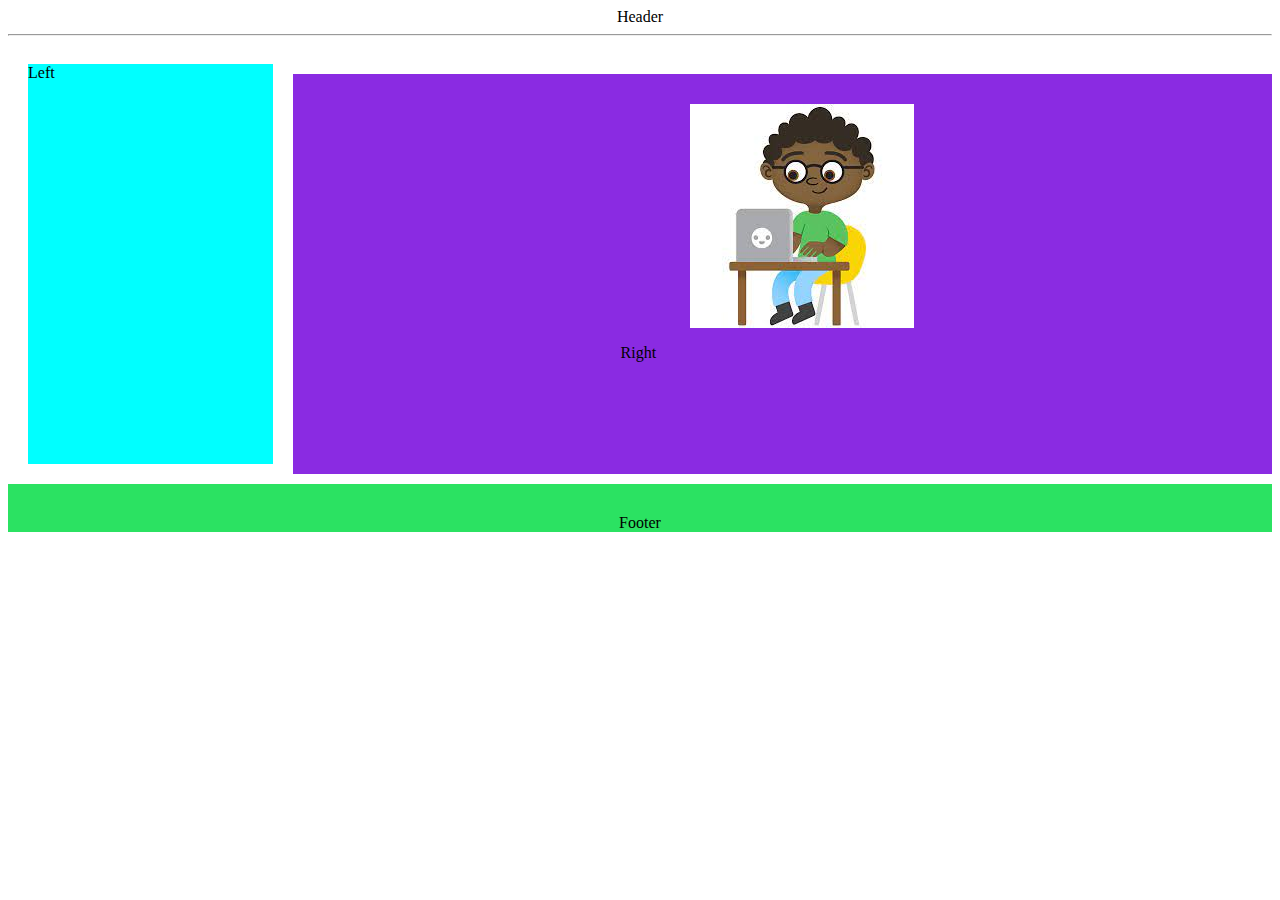
<file: index.html>
<!DOCTYPE html>
<html lang="en">
<head>
    <meta charset="UTF-8">
    <meta name="viewport" content="width=device-width, initial-scale=1.0">
    <title>Document</title>
    <link rel="stylesheet" href="styles.css">
</head>
<body>
    <div class="header">Header</div>
    <hr>
    <div style="display: flex;">
        <div style="width: 20%; padding: 20px;">
            <div class="leftMenu">Left</div>
        </div>
        <div style="width: 80%; text-align: center; padding-top: 30px;">
            <div class="rightMenu">Right
                <img src="computer.jpg" style="padding: 30px;">
            </div>
        </div>
    </div>
    <div class="footer">
        Footer
    </div>
</body>
</html>
</file>
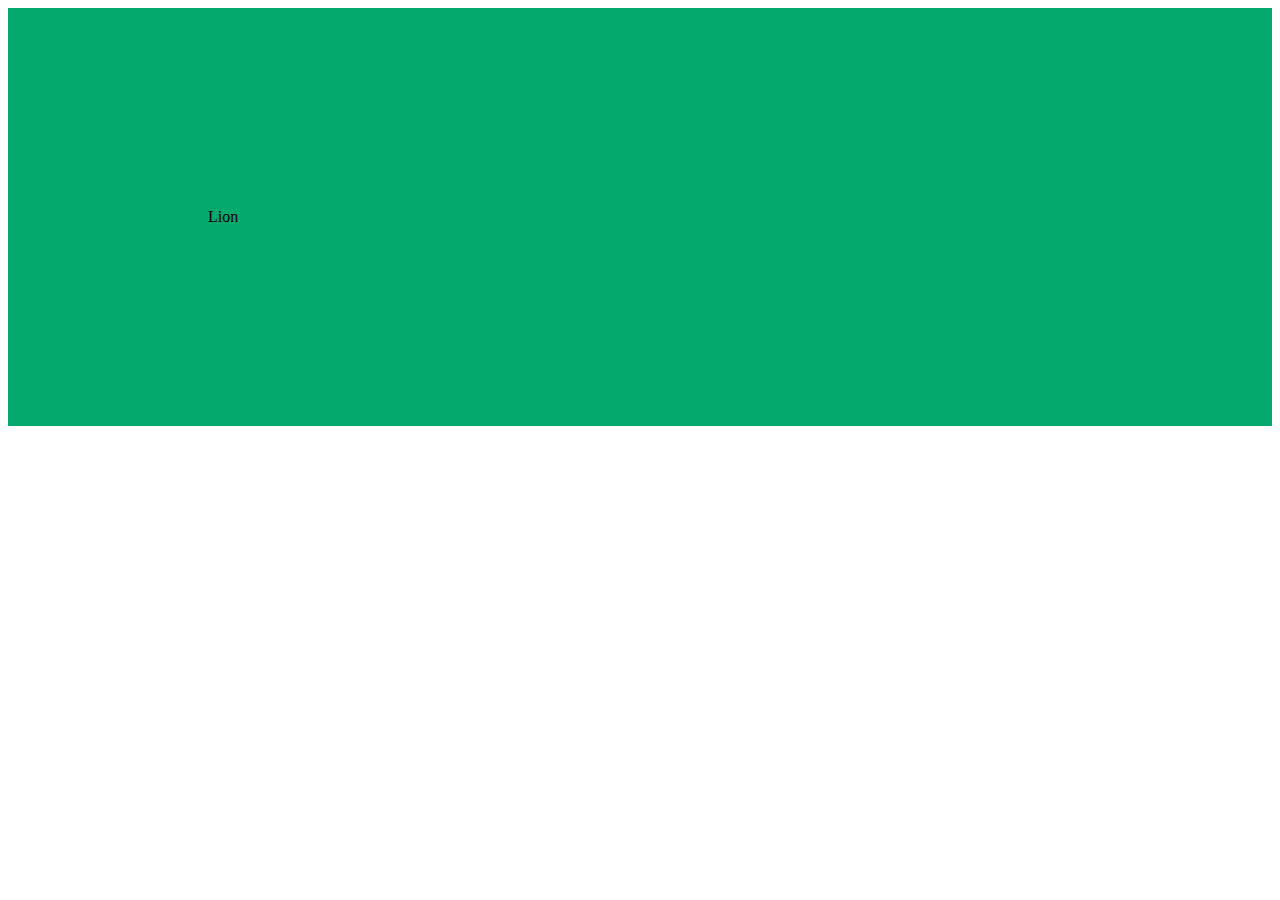
<file: lion.html>
<!DOCTYPE html>
<html lang="en">
<head>
    <meta charset="UTF-8">
    <meta name="viewport" content="width=device-width, initial-scale=1.0">
    <title>Document</title>
</head>
<body>
    <div id="lion" style="padding: 200px;background-color: #04AA6D;">Lion </div>
</body>
</html>
</file>
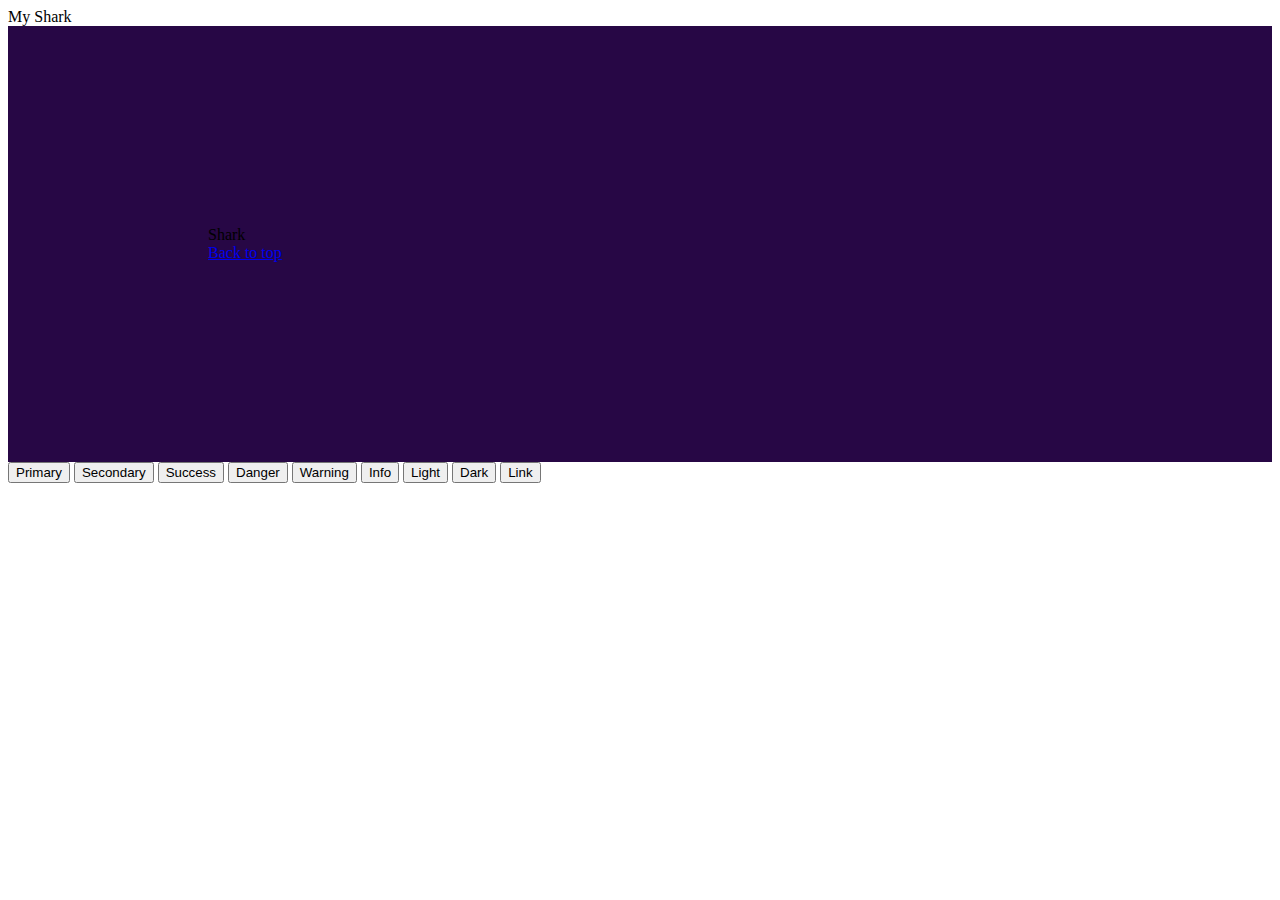
<file: shark.html>
<!DOCTYPE html>
<html lang="en">
<head>
    <meta charset="UTF-8">
    <meta name="viewport" content="width=device-width, initial-scale=1.0">
    <title>Document</title><link
    rel="stylesheet"
    href="anim.css"
  />
  <link href="https://cdn.jsdelivr.net/npm/bootstrap@5.3.1/dist/css/bootstrap.min.css" rel="stylesheet" integrity="sha384-4bw+/aepP/YC94hEpVNVgiZdgIC5+VKNBQNGCHeKRQN+PtmoHDEXuppvnDJzQIu9" crossorigin="anonymous">
</head>
<body>
    <div class="animate__animated animate__swing">
    My Shark</div>
    <div  class="animate__animated animate__jello animate__heartBeat" id="Shark" style="padding: 200px;background-color: #270745;">Shark 
        <br><a  class="btn btn-success" href="#topMenu">Back to top</a></div>
        <button type="button" class="btn btn-primary">Primary</button>
<button type="button" class="btn btn-secondary">Secondary</button>
<button type="button" class="btn btn-success">Success</button>
<button type="button" class="btn btn-danger">Danger</button>
<button type="button" class="btn btn-warning">Warning</button>
<button type="button" class="btn btn-info">Info</button>
<button type="button" class="btn btn-light">Light</button>
<button type="button" class="btn btn-dark">Dark</button>

<button type="button" class="btn btn-link">Link</button>
</body>
</html>
</file>
<file: styles.css>
.header {
    text-align: center;
}

.leftMenu {
    background-color: aqua;
    height: 100%;
    height: 400px;
}

.rightMenu {
    background-color: blueviolet;
    height: 400px;
}

.footer {
    background-color: rgb(43, 226, 98);
    text-align: center;
    padding-top: 30px;
}
</file>
<file: anim.css>
@charset "UTF-8";/*!
 * animate.css - https://animate.style/
 * Version - 4.1.1
 * Licensed under the MIT license - http://opensource.org/licenses/MIT
 *
 * Copyright (c) 2020 Animate.css
 */
:root {
  --animate-duration: 1s;
  --animate-delay: 1s;
  --animate-repeat: 1;
}
.animate__animated {
  -webkit-animation-duration: 1s;
  animation-duration: 1s;
  -webkit-animation-duration: var(--animate-duration);
  animation-duration: var(--animate-duration);
  -webkit-animation-fill-mode: both;
  animation-fill-mode: both;
}
.animate__animated.animate__infinite {
  -webkit-animation-iteration-count: infinite;
  animation-iteration-count: infinite;
}
.animate__animated.animate__repeat-1 {
  -webkit-animation-iteration-count: 1;
  animation-iteration-count: 1;
  -webkit-animation-iteration-count: var(--animate-repeat);
  animation-iteration-count: var(--animate-repeat);
}
.animate__animated.animate__repeat-2 {
  -webkit-animation-iteration-count: calc(1 * 2);
  animation-iteration-count: calc(1 * 2);
  -webkit-animation-iteration-count: calc(var(--animate-repeat) * 2);
  animation-iteration-count: calc(var(--animate-repeat) * 2);
}
.animate__animated.animate__repeat-3 {
  -webkit-animation-iteration-count: calc(1 * 3);
  animation-iteration-count: calc(1 * 3);
  -webkit-animation-iteration-count: calc(var(--animate-repeat) * 3);
  animation-iteration-count: calc(var(--animate-repeat) * 3);
}
.animate__animated.animate__delay-1s {
  -webkit-animation-delay: 1s;
  animation-delay: 1s;
  -webkit-animation-delay: var(--animate-delay);
  animation-delay: var(--animate-delay);
}
.animate__animated.animate__delay-2s {
  -webkit-animation-delay: calc(1s * 2);
  animation-delay: calc(1s * 2);
  -webkit-animation-delay: calc(var(--animate-delay) * 2);
  animation-delay: calc(var(--animate-delay) * 2);
}
.animate__animated.animate__delay-3s {
  -webkit-animation-delay: calc(1s * 3);
  animation-delay: calc(1s * 3);
  -webkit-animation-delay: calc(var(--animate-delay) * 3);
  animation-delay: calc(var(--animate-delay) * 3);
}
.animate__animated.animate__delay-4s {
  -webkit-animation-delay: calc(1s * 4);
  animation-delay: calc(1s * 4);
  -webkit-animation-delay: calc(var(--animate-delay) * 4);
  animation-delay: calc(var(--animate-delay) * 4);
}
.animate__animated.animate__delay-5s {
  -webkit-animation-delay: calc(1s * 5);
  animation-delay: calc(1s * 5);
  -webkit-animation-delay: calc(var(--animate-delay) * 5);
  animation-delay: calc(var(--animate-delay) * 5);
}
.animate__animated.animate__faster {
  -webkit-animation-duration: calc(1s / 2);
  animation-duration: calc(1s / 2);
  -webkit-animation-duration: calc(var(--animate-duration) / 2);
  animation-duration: calc(var(--animate-duration) / 2);
}
.animate__animated.animate__fast {
  -webkit-animation-duration: calc(1s * 0.8);
  animation-duration: calc(1s * 0.8);
  -webkit-animation-duration: calc(var(--animate-duration) * 0.8);
  animation-duration: calc(var(--animate-duration) * 0.8);
}
.animate__animated.animate__slow {
  -webkit-animation-duration: calc(1s * 2);
  animation-duration: calc(1s * 2);
  -webkit-animation-duration: calc(var(--animate-duration) * 2);
  animation-duration: calc(var(--animate-duration) * 2);
}
.animate__animated.animate__slower {
  -webkit-animation-duration: calc(1s * 3);
  animation-duration: calc(1s * 3);
  -webkit-animation-duration: calc(var(--animate-duration) * 3);
  animation-duration: calc(var(--animate-duration) * 3);
}
@media print, (prefers-reduced-motion: reduce) {
  .animate__animated {
    -webkit-animation-duration: 1ms !important;
    animation-duration: 1ms !important;
    -webkit-transition-duration: 1ms !important;
    transition-duration: 1ms !important;
    -webkit-animation-iteration-count: 1 !important;
    animation-iteration-count: 1 !important;
  }

  .animate__animated[class*='Out'] {
    opacity: 0;
  }
}
/* Attention seekers  */
@-webkit-keyframes bounce {
  from,
  20%,
  53%,
  to {
    -webkit-animation-timing-function: cubic-bezier(0.215, 0.61, 0.355, 1);
    animation-timing-function: cubic-bezier(0.215, 0.61, 0.355, 1);
    -webkit-transform: translate3d(0, 0, 0);
    transform: translate3d(0, 0, 0);
  }

  40%,
  43% {
    -webkit-animation-timing-function: cubic-bezier(0.755, 0.05, 0.855, 0.06);
    animation-timing-function: cubic-bezier(0.755, 0.05, 0.855, 0.06);
    -webkit-transform: translate3d(0, -30px, 0) scaleY(1.1);
    transform: translate3d(0, -30px, 0) scaleY(1.1);
  }

  70% {
    -webkit-animation-timing-function: cubic-bezier(0.755, 0.05, 0.855, 0.06);
    animation-timing-function: cubic-bezier(0.755, 0.05, 0.855, 0.06);
    -webkit-transform: translate3d(0, -15px, 0) scaleY(1.05);
    transform: translate3d(0, -15px, 0) scaleY(1.05);
  }

  80% {
    -webkit-transition-timing-function: cubic-bezier(0.215, 0.61, 0.355, 1);
    transition-timing-function: cubic-bezier(0.215, 0.61, 0.355, 1);
    -webkit-transform: translate3d(0, 0, 0) scaleY(0.95);
    transform: translate3d(0, 0, 0) scaleY(0.95);
  }

  90% {
    -webkit-transform: translate3d(0, -4px, 0) scaleY(1.02);
    transform: translate3d(0, -4px, 0) scaleY(1.02);
  }
}
@keyframes bounce {
  from,
  20%,
  53%,
  to {
    -webkit-animation-timing-function: cubic-bezier(0.215, 0.61, 0.355, 1);
    animation-timing-function: cubic-bezier(0.215, 0.61, 0.355, 1);
    -webkit-transform: translate3d(0, 0, 0);
    transform: translate3d(0, 0, 0);
  }

  40%,
  43% {
    -webkit-animation-timing-function: cubic-bezier(0.755, 0.05, 0.855, 0.06);
    animation-timing-function: cubic-bezier(0.755, 0.05, 0.855, 0.06);
    -webkit-transform: translate3d(0, -30px, 0) scaleY(1.1);
    transform: translate3d(0, -30px, 0) scaleY(1.1);
  }

  70% {
    -webkit-animation-timing-function: cubic-bezier(0.755, 0.05, 0.855, 0.06);
    animation-timing-function: cubic-bezier(0.755, 0.05, 0.855, 0.06);
    -webkit-transform: translate3d(0, -15px, 0) scaleY(1.05);
    transform: translate3d(0, -15px, 0) scaleY(1.05);
  }

  80% {
    -webkit-transition-timing-function: cubic-bezier(0.215, 0.61, 0.355, 1);
    transition-timing-function: cubic-bezier(0.215, 0.61, 0.355, 1);
    -webkit-transform: translate3d(0, 0, 0) scaleY(0.95);
    transform: translate3d(0, 0, 0) scaleY(0.95);
  }

  90% {
    -webkit-transform: translate3d(0, -4px, 0) scaleY(1.02);
    transform: translate3d(0, -4px, 0) scaleY(1.02);
  }
}
.animate__bounce {
  -webkit-animation-name: bounce;
  animation-name: bounce;
  -webkit-transform-origin: center bottom;
  transform-origin: center bottom;
}
@-webkit-keyframes flash {
  from,
  50%,
  to {
    opacity: 1;
  }

  25%,
  75% {
    opacity: 0;
  }
}
@keyframes flash {
  from,
  50%,
  to {
    opacity: 1;
  }

  25%,
  75% {
    opacity: 0;
  }
}
.animate__flash {
  -webkit-animation-name: flash;
  animation-name: flash;
}
/* originally authored by Nick Pettit - https://github.com/nickpettit/glide */
@-webkit-keyframes pulse {
  from {
    -webkit-transform: scale3d(1, 1, 1);
    transform: scale3d(1, 1, 1);
  }

  50% {
    -webkit-transform: scale3d(1.05, 1.05, 1.05);
    transform: scale3d(1.05, 1.05, 1.05);
  }

  to {
    -webkit-transform: scale3d(1, 1, 1);
    transform: scale3d(1, 1, 1);
  }
}
@keyframes pulse {
  from {
    -webkit-transform: scale3d(1, 1, 1);
    transform: scale3d(1, 1, 1);
  }

  50% {
    -webkit-transform: scale3d(1.05, 1.05, 1.05);
    transform: scale3d(1.05, 1.05, 1.05);
  }

  to {
    -webkit-transform: scale3d(1, 1, 1);
    transform: scale3d(1, 1, 1);
  }
}
.animate__pulse {
  -webkit-animation-name: pulse;
  animation-name: pulse;
  -webkit-animation-timing-function: ease-in-out;
  animation-timing-function: ease-in-out;
}
@-webkit-keyframes rubberBand {
  from {
    -webkit-transform: scale3d(1, 1, 1);
    transform: scale3d(1, 1, 1);
  }

  30% {
    -webkit-transform: scale3d(1.25, 0.75, 1);
    transform: scale3d(1.25, 0.75, 1);
  }

  40% {
    -webkit-transform: scale3d(0.75, 1.25, 1);
    transform: scale3d(0.75, 1.25, 1);
  }

  50% {
    -webkit-transform: scale3d(1.15, 0.85, 1);
    transform: scale3d(1.15, 0.85, 1);
  }

  65% {
    -webkit-transform: scale3d(0.95, 1.05, 1);
    transform: scale3d(0.95, 1.05, 1);
  }

  75% {
    -webkit-transform: scale3d(1.05, 0.95, 1);
    transform: scale3d(1.05, 0.95, 1);
  }

  to {
    -webkit-transform: scale3d(1, 1, 1);
    transform: scale3d(1, 1, 1);
  }
}
@keyframes rubberBand {
  from {
    -webkit-transform: scale3d(1, 1, 1);
    transform: scale3d(1, 1, 1);
  }

  30% {
    -webkit-transform: scale3d(1.25, 0.75, 1);
    transform: scale3d(1.25, 0.75, 1);
  }

  40% {
    -webkit-transform: scale3d(0.75, 1.25, 1);
    transform: scale3d(0.75, 1.25, 1);
  }

  50% {
    -webkit-transform: scale3d(1.15, 0.85, 1);
    transform: scale3d(1.15, 0.85, 1);
  }

  65% {
    -webkit-transform: scale3d(0.95, 1.05, 1);
    transform: scale3d(0.95, 1.05, 1);
  }

  75% {
    -webkit-transform: scale3d(1.05, 0.95, 1);
    transform: scale3d(1.05, 0.95, 1);
  }

  to {
    -webkit-transform: scale3d(1, 1, 1);
    transform: scale3d(1, 1, 1);
  }
}
.animate__rubberBand {
  -webkit-animation-name: rubberBand;
  animation-name: rubberBand;
}
@-webkit-keyframes shakeX {
  from,
  to {
    -webkit-transform: translate3d(0, 0, 0);
    transform: translate3d(0, 0, 0);
  }

  10%,
  30%,
  50%,
  70%,
  90% {
    -webkit-transform: translate3d(-10px, 0, 0);
    transform: translate3d(-10px, 0, 0);
  }

  20%,
  40%,
  60%,
  80% {
    -webkit-transform: translate3d(10px, 0, 0);
    transform: translate3d(10px, 0, 0);
  }
}
@keyframes shakeX {
  from,
  to {
    -webkit-transform: translate3d(0, 0, 0);
    transform: translate3d(0, 0, 0);
  }

  10%,
  30%,
  50%,
  70%,
  90% {
    -webkit-transform: translate3d(-10px, 0, 0);
    transform: translate3d(-10px, 0, 0);
  }

  20%,
  40%,
  60%,
  80% {
    -webkit-transform: translate3d(10px, 0, 0);
    transform: translate3d(10px, 0, 0);
  }
}
.animate__shakeX {
  -webkit-animation-name: shakeX;
  animation-name: shakeX;
}
@-webkit-keyframes shakeY {
  from,
  to {
    -webkit-transform: translate3d(0, 0, 0);
    transform: translate3d(0, 0, 0);
  }

  10%,
  30%,
  50%,
  70%,
  90% {
    -webkit-transform: translate3d(0, -10px, 0);
    transform: translate3d(0, -10px, 0);
  }

  20%,
  40%,
  60%,
  80% {
    -webkit-transform: translate3d(0, 10px, 0);
    transform: translate3d(0, 10px, 0);
  }
}
@keyframes shakeY {
  from,
  to {
    -webkit-transform: translate3d(0, 0, 0);
    transform: translate3d(0, 0, 0);
  }

  10%,
  30%,
  50%,
  70%,
  90% {
    -webkit-transform: translate3d(0, -10px, 0);
    transform: translate3d(0, -10px, 0);
  }

  20%,
  40%,
  60%,
  80% {
    -webkit-transform: translate3d(0, 10px, 0);
    transform: translate3d(0, 10px, 0);
  }
}
.animate__shakeY {
  -webkit-animation-name: shakeY;
  animation-name: shakeY;
}
@-webkit-keyframes headShake {
  0% {
    -webkit-transform: translateX(0);
    transform: translateX(0);
  }

  6.5% {
    -webkit-transform: translateX(-6px) rotateY(-9deg);
    transform: translateX(-6px) rotateY(-9deg);
  }

  18.5% {
    -webkit-transform: translateX(5px) rotateY(7deg);
    transform: translateX(5px) rotateY(7deg);
  }

  31.5% {
    -webkit-transform: translateX(-3px) rotateY(-5deg);
    transform: translateX(-3px) rotateY(-5deg);
  }

  43.5% {
    -webkit-transform: translateX(2px) rotateY(3deg);
    transform: translateX(2px) rotateY(3deg);
  }

  50% {
    -webkit-transform: translateX(0);
    transform: translateX(0);
  }
}
@keyframes headShake {
  0% {
    -webkit-transform: translateX(0);
    transform: translateX(0);
  }

  6.5% {
    -webkit-transform: translateX(-6px) rotateY(-9deg);
    transform: translateX(-6px) rotateY(-9deg);
  }

  18.5% {
    -webkit-transform: translateX(5px) rotateY(7deg);
    transform: translateX(5px) rotateY(7deg);
  }

  31.5% {
    -webkit-transform: translateX(-3px) rotateY(-5deg);
    transform: translateX(-3px) rotateY(-5deg);
  }

  43.5% {
    -webkit-transform: translateX(2px) rotateY(3deg);
    transform: translateX(2px) rotateY(3deg);
  }

  50% {
    -webkit-transform: translateX(0);
    transform: translateX(0);
  }
}
.animate__headShake {
  -webkit-animation-timing-function: ease-in-out;
  animation-timing-function: ease-in-out;
  -webkit-animation-name: headShake;
  animation-name: headShake;
}
@-webkit-keyframes swing {
  20% {
    -webkit-transform: rotate3d(0, 0, 1, 15deg);
    transform: rotate3d(0, 0, 1, 15deg);
  }

  40% {
    -webkit-transform: rotate3d(0, 0, 1, -10deg);
    transform: rotate3d(0, 0, 1, -10deg);
  }

  60% {
    -webkit-transform: rotate3d(0, 0, 1, 5deg);
    transform: rotate3d(0, 0, 1, 5deg);
  }

  80% {
    -webkit-transform: rotate3d(0, 0, 1, -5deg);
    transform: rotate3d(0, 0, 1, -5deg);
  }

  to {
    -webkit-transform: rotate3d(0, 0, 1, 0deg);
    transform: rotate3d(0, 0, 1, 0deg);
  }
}
@keyframes swing {
  20% {
    -webkit-transform: rotate3d(0, 0, 1, 15deg);
    transform: rotate3d(0, 0, 1, 15deg);
  }

  40% {
    -webkit-transform: rotate3d(0, 0, 1, -10deg);
    transform: rotate3d(0, 0, 1, -10deg);
  }

  60% {
    -webkit-transform: rotate3d(0, 0, 1, 5deg);
    transform: rotate3d(0, 0, 1, 5deg);
  }

  80% {
    -webkit-transform: rotate3d(0, 0, 1, -5deg);
    transform: rotate3d(0, 0, 1, -5deg);
  }

  to {
    -webkit-transform: rotate3d(0, 0, 1, 0deg);
    transform: rotate3d(0, 0, 1, 0deg);
  }
}
.animate__swing {
  -webkit-transform-origin: top center;
  transform-origin: top center;
  -webkit-animation-name: swing;
  animation-name: swing;
}
@-webkit-keyframes tada {
  from {
    -webkit-transform: scale3d(1, 1, 1);
    transform: scale3d(1, 1, 1);
  }

  10%,
  20% {
    -webkit-transform: scale3d(0.9, 0.9, 0.9) rotate3d(0, 0, 1, -3deg);
    transform: scale3d(0.9, 0.9, 0.9) rotate3d(0, 0, 1, -3deg);
  }

  30%,
  50%,
  70%,
  90% {
    -webkit-transform: scale3d(1.1, 1.1, 1.1) rotate3d(0, 0, 1, 3deg);
    transform: scale3d(1.1, 1.1, 1.1) rotate3d(0, 0, 1, 3deg);
  }

  40%,
  60%,
  80% {
    -webkit-transform: scale3d(1.1, 1.1, 1.1) rotate3d(0, 0, 1, -3deg);
    transform: scale3d(1.1, 1.1, 1.1) rotate3d(0, 0, 1, -3deg);
  }

  to {
    -webkit-transform: scale3d(1, 1, 1);
    transform: scale3d(1, 1, 1);
  }
}
@keyframes tada {
  from {
    -webkit-transform: scale3d(1, 1, 1);
    transform: scale3d(1, 1, 1);
  }

  10%,
  20% {
    -webkit-transform: scale3d(0.9, 0.9, 0.9) rotate3d(0, 0, 1, -3deg);
    transform: scale3d(0.9, 0.9, 0.9) rotate3d(0, 0, 1, -3deg);
  }

  30%,
  50%,
  70%,
  90% {
    -webkit-transform: scale3d(1.1, 1.1, 1.1) rotate3d(0, 0, 1, 3deg);
    transform: scale3d(1.1, 1.1, 1.1) rotate3d(0, 0, 1, 3deg);
  }

  40%,
  60%,
  80% {
    -webkit-transform: scale3d(1.1, 1.1, 1.1) rotate3d(0, 0, 1, -3deg);
    transform: scale3d(1.1, 1.1, 1.1) rotate3d(0, 0, 1, -3deg);
  }

  to {
    -webkit-transform: scale3d(1, 1, 1);
    transform: scale3d(1, 1, 1);
  }
}
.animate__tada {
  -webkit-animation-name: tada;
  animation-name: tada;
}
/* originally authored by Nick Pettit - https://github.com/nickpettit/glide */
@-webkit-keyframes wobble {
  from {
    -webkit-transform: translate3d(0, 0, 0);
    transform: translate3d(0, 0, 0);
  }

  15% {
    -webkit-transform: translate3d(-25%, 0, 0) rotate3d(0, 0, 1, -5deg);
    transform: translate3d(-25%, 0, 0) rotate3d(0, 0, 1, -5deg);
  }

  30% {
    -webkit-transform: translate3d(20%, 0, 0) rotate3d(0, 0, 1, 3deg);
    transform: translate3d(20%, 0, 0) rotate3d(0, 0, 1, 3deg);
  }

  45% {
    -webkit-transform: translate3d(-15%, 0, 0) rotate3d(0, 0, 1, -3deg);
    transform: translate3d(-15%, 0, 0) rotate3d(0, 0, 1, -3deg);
  }

  60% {
    -webkit-transform: translate3d(10%, 0, 0) rotate3d(0, 0, 1, 2deg);
    transform: translate3d(10%, 0, 0) rotate3d(0, 0, 1, 2deg);
  }

  75% {
    -webkit-transform: translate3d(-5%, 0, 0) rotate3d(0, 0, 1, -1deg);
    transform: translate3d(-5%, 0, 0) rotate3d(0, 0, 1, -1deg);
  }

  to {
    -webkit-transform: translate3d(0, 0, 0);
    transform: translate3d(0, 0, 0);
  }
}
@keyframes wobble {
  from {
    -webkit-transform: translate3d(0, 0, 0);
    transform: translate3d(0, 0, 0);
  }

  15% {
    -webkit-transform: translate3d(-25%, 0, 0) rotate3d(0, 0, 1, -5deg);
    transform: translate3d(-25%, 0, 0) rotate3d(0, 0, 1, -5deg);
  }

  30% {
    -webkit-transform: translate3d(20%, 0, 0) rotate3d(0, 0, 1, 3deg);
    transform: translate3d(20%, 0, 0) rotate3d(0, 0, 1, 3deg);
  }

  45% {
    -webkit-transform: translate3d(-15%, 0, 0) rotate3d(0, 0, 1, -3deg);
    transform: translate3d(-15%, 0, 0) rotate3d(0, 0, 1, -3deg);
  }

  60% {
    -webkit-transform: translate3d(10%, 0, 0) rotate3d(0, 0, 1, 2deg);
    transform: translate3d(10%, 0, 0) rotate3d(0, 0, 1, 2deg);
  }

  75% {
    -webkit-transform: translate3d(-5%, 0, 0) rotate3d(0, 0, 1, -1deg);
    transform: translate3d(-5%, 0, 0) rotate3d(0, 0, 1, -1deg);
  }

  to {
    -webkit-transform: translate3d(0, 0, 0);
    transform: translate3d(0, 0, 0);
  }
}
.animate__wobble {
  -webkit-animation-name: wobble;
  animation-name: wobble;
}
@-webkit-keyframes jello {
  from,
  11.1%,
  to {
    -webkit-transform: translate3d(0, 0, 0);
    transform: translate3d(0, 0, 0);
  }

  22.2% {
    -webkit-transform: skewX(-12.5deg) skewY(-12.5deg);
    transform: skewX(-12.5deg) skewY(-12.5deg);
  }

  33.3% {
    -webkit-transform: skewX(6.25deg) skewY(6.25deg);
    transform: skewX(6.25deg) skewY(6.25deg);
  }

  44.4% {
    -webkit-transform: skewX(-3.125deg) skewY(-3.125deg);
    transform: skewX(-3.125deg) skewY(-3.125deg);
  }

  55.5% {
    -webkit-transform: skewX(1.5625deg) skewY(1.5625deg);
    transform: skewX(1.5625deg) skewY(1.5625deg);
  }

  66.6% {
    -webkit-transform: skewX(-0.78125deg) skewY(-0.78125deg);
    transform: skewX(-0.78125deg) skewY(-0.78125deg);
  }

  77.7% {
    -webkit-transform: skewX(0.390625deg) skewY(0.390625deg);
    transform: skewX(0.390625deg) skewY(0.390625deg);
  }

  88.8% {
    -webkit-transform: skewX(-0.1953125deg) skewY(-0.1953125deg);
    transform: skewX(-0.1953125deg) skewY(-0.1953125deg);
  }
}
@keyframes jello {
  from,
  11.1%,
  to {
    -webkit-transform: translate3d(0, 0, 0);
    transform: translate3d(0, 0, 0);
  }

  22.2% {
    -webkit-transform: skewX(-12.5deg) skewY(-12.5deg);
    transform: skewX(-12.5deg) skewY(-12.5deg);
  }

  33.3% {
    -webkit-transform: skewX(6.25deg) skewY(6.25deg);
    transform: skewX(6.25deg) skewY(6.25deg);
  }

  44.4% {
    -webkit-transform: skewX(-3.125deg) skewY(-3.125deg);
    transform: skewX(-3.125deg) skewY(-3.125deg);
  }

  55.5% {
    -webkit-transform: skewX(1.5625deg) skewY(1.5625deg);
    transform: skewX(1.5625deg) skewY(1.5625deg);
  }

  66.6% {
    -webkit-transform: skewX(-0.78125deg) skewY(-0.78125deg);
    transform: skewX(-0.78125deg) skewY(-0.78125deg);
  }

  77.7% {
    -webkit-transform: skewX(0.390625deg) skewY(0.390625deg);
    transform: skewX(0.390625deg) skewY(0.390625deg);
  }

  88.8% {
    -webkit-transform: skewX(-0.1953125deg) skewY(-0.1953125deg);
    transform: skewX(-0.1953125deg) skewY(-0.1953125deg);
  }
}
.animate__jello {
  -webkit-animation-name: jello;
  animation-name: jello;
  -webkit-transform-origin: center;
  transform-origin: center;
}
@-webkit-keyframes heartBeat {
  0% {
    -webkit-transform: scale(1);
    transform: scale(1);
  }

  14% {
    -webkit-transform: scale(1.3);
    transform: scale(1.3);
  }

  28% {
    -webkit-transform: scale(1);
    transform: scale(1);
  }

  42% {
    -webkit-transform: scale(1.3);
    transform: scale(1.3);
  }

  70% {
    -webkit-transform: scale(1);
    transform: scale(1);
  }
}
@keyframes heartBeat {
  0% {
    -webkit-transform: scale(1);
    transform: scale(1);
  }

  14% {
    -webkit-transform: scale(1.3);
    transform: scale(1.3);
  }

  28% {
    -webkit-transform: scale(1);
    transform: scale(1);
  }

  42% {
    -webkit-transform: scale(1.3);
    transform: scale(1.3);
  }

  70% {
    -webkit-transform: scale(1);
    transform: scale(1);
  }
}
.animate__heartBeat {
  -webkit-animation-name: heartBeat;
  animation-name: heartBeat;
  -webkit-animation-duration: calc(1s * 1.3);
  animation-duration: calc(1s * 1.3);
  -webkit-animation-duration: calc(var(--animate-duration) * 1.3);
  animation-duration: calc(var(--animate-duration) * 1.3);
  -webkit-animation-timing-function: ease-in-out;
  animation-timing-function: ease-in-out;
}
/* Back entrances */
@-webkit-keyframes backInDown {
  0% {
    -webkit-transform: translateY(-1200px) scale(0.7);
    transform: translateY(-1200px) scale(0.7);
    opacity: 0.7;
  }

  80% {
    -webkit-transform: translateY(0px) scale(0.7);
    transform: translateY(0px) scale(0.7);
    opacity: 0.7;
  }

  100% {
    -webkit-transform: scale(1);
    transform: scale(1);
    opacity: 1;
  }
}
@keyframes backInDown {
  0% {
    -webkit-transform: translateY(-1200px) scale(0.7);
    transform: translateY(-1200px) scale(0.7);
    opacity: 0.7;
  }

  80% {
    -webkit-transform: translateY(0px) scale(0.7);
    transform: translateY(0px) scale(0.7);
    opacity: 0.7;
  }

  100% {
    -webkit-transform: scale(1);
    transform: scale(1);
    opacity: 1;
  }
}
.animate__backInDown {
  -webkit-animation-name: backInDown;
  animation-name: backInDown;
}
@-webkit-keyframes backInLeft {
  0% {
    -webkit-transform: translateX(-2000px) scale(0.7);
    transform: translateX(-2000px) scale(0.7);
    opacity: 0.7;
  }

  80% {
    -webkit-transform: translateX(0px) scale(0.7);
    transform: translateX(0px) scale(0.7);
    opacity: 0.7;
  }

  100% {
    -webkit-transform: scale(1);
    transform: scale(1);
    opacity: 1;
  }
}
@keyframes backInLeft {
  0% {
    -webkit-transform: translateX(-2000px) scale(0.7);
    transform: translateX(-2000px) scale(0.7);
    opacity: 0.7;
  }

  80% {
    -webkit-transform: translateX(0px) scale(0.7);
    transform: translateX(0px) scale(0.7);
    opacity: 0.7;
  }

  100% {
    -webkit-transform: scale(1);
    transform: scale(1);
    opacity: 1;
  }
}
.animate__backInLeft {
  -webkit-animation-name: backInLeft;
  animation-name: backInLeft;
}
@-webkit-keyframes backInRight {
  0% {
    -webkit-transform: translateX(2000px) scale(0.7);
    transform: translateX(2000px) scale(0.7);
    opacity: 0.7;
  }

  80% {
    -webkit-transform: translateX(0px) scale(0.7);
    transform: translateX(0px) scale(0.7);
    opacity: 0.7;
  }

  100% {
    -webkit-transform: scale(1);
    transform: scale(1);
    opacity: 1;
  }
}
@keyframes backInRight {
  0% {
    -webkit-transform: translateX(2000px) scale(0.7);
    transform: translateX(2000px) scale(0.7);
    opacity: 0.7;
  }

  80% {
    -webkit-transform: translateX(0px) scale(0.7);
    transform: translateX(0px) scale(0.7);
    opacity: 0.7;
  }

  100% {
    -webkit-transform: scale(1);
    transform: scale(1);
    opacity: 1;
  }
}
.animate__backInRight {
  -webkit-animation-name: backInRight;
  animation-name: backInRight;
}
@-webkit-keyframes backInUp {
  0% {
    -webkit-transform: translateY(1200px) scale(0.7);
    transform: translateY(1200px) scale(0.7);
    opacity: 0.7;
  }

  80% {
    -webkit-transform: translateY(0px) scale(0.7);
    transform: translateY(0px) scale(0.7);
    opacity: 0.7;
  }

  100% {
    -webkit-transform: scale(1);
    transform: scale(1);
    opacity: 1;
  }
}
@keyframes backInUp {
  0% {
    -webkit-transform: translateY(1200px) scale(0.7);
    transform: translateY(1200px) scale(0.7);
    opacity: 0.7;
  }

  80% {
    -webkit-transform: translateY(0px) scale(0.7);
    transform: translateY(0px) scale(0.7);
    opacity: 0.7;
  }

  100% {
    -webkit-transform: scale(1);
    transform: scale(1);
    opacity: 1;
  }
}
.animate__backInUp {
  -webkit-animation-name: backInUp;
  animation-name: backInUp;
}
/* Back exits */
@-webkit-keyframes backOutDown {
  0% {
    -webkit-transform: scale(1);
    transform: scale(1);
    opacity: 1;
  }

  20% {
    -webkit-transform: translateY(0px) scale(0.7);
    transform: translateY(0px) scale(0.7);
    opacity: 0.7;
  }

  100% {
    -webkit-transform: translateY(700px) scale(0.7);
    transform: translateY(700px) scale(0.7);
    opacity: 0.7;
  }
}
@keyframes backOutDown {
  0% {
    -webkit-transform: scale(1);
    transform: scale(1);
    opacity: 1;
  }

  20% {
    -webkit-transform: translateY(0px) scale(0.7);
    transform: translateY(0px) scale(0.7);
    opacity: 0.7;
  }

  100% {
    -webkit-transform: translateY(700px) scale(0.7);
    transform: translateY(700px) scale(0.7);
    opacity: 0.7;
  }
}
.animate__backOutDown {
  -webkit-animation-name: backOutDown;
  animation-name: backOutDown;
}
@-webkit-keyframes backOutLeft {
  0% {
    -webkit-transform: scale(1);
    transform: scale(1);
    opacity: 1;
  }

  20% {
    -webkit-transform: translateX(0px) scale(0.7);
    transform: translateX(0px) scale(0.7);
    opacity: 0.7;
  }

  100% {
    -webkit-transform: translateX(-2000px) scale(0.7);
    transform: translateX(-2000px) scale(0.7);
    opacity: 0.7;
  }
}
@keyframes backOutLeft {
  0% {
    -webkit-transform: scale(1);
    transform: scale(1);
    opacity: 1;
  }

  20% {
    -webkit-transform: translateX(0px) scale(0.7);
    transform: translateX(0px) scale(0.7);
    opacity: 0.7;
  }

  100% {
    -webkit-transform: translateX(-2000px) scale(0.7);
    transform: translateX(-2000px) scale(0.7);
    opacity: 0.7;
  }
}
.animate__backOutLeft {
  -webkit-animation-name: backOutLeft;
  animation-name: backOutLeft;
}
@-webkit-keyframes backOutRight {
  0% {
    -webkit-transform: scale(1);
    transform: scale(1);
    opacity: 1;
  }

  20% {
    -webkit-transform: translateX(0px) scale(0.7);
    transform: translateX(0px) scale(0.7);
    opacity: 0.7;
  }

  100% {
    -webkit-transform: translateX(2000px) scale(0.7);
    transform: translateX(2000px) scale(0.7);
    opacity: 0.7;
  }
}
@keyframes backOutRight {
  0% {
    -webkit-transform: scale(1);
    transform: scale(1);
    opacity: 1;
  }

  20% {
    -webkit-transform: translateX(0px) scale(0.7);
    transform: translateX(0px) scale(0.7);
    opacity: 0.7;
  }

  100% {
    -webkit-transform: translateX(2000px) scale(0.7);
    transform: translateX(2000px) scale(0.7);
    opacity: 0.7;
  }
}
.animate__backOutRight {
  -webkit-animation-name: backOutRight;
  animation-name: backOutRight;
}
@-webkit-keyframes backOutUp {
  0% {
    -webkit-transform: scale(1);
    transform: scale(1);
    opacity: 1;
  }

  20% {
    -webkit-transform: translateY(0px) scale(0.7);
    transform: translateY(0px) scale(0.7);
    opacity: 0.7;
  }

  100% {
    -webkit-transform: translateY(-700px) scale(0.7);
    transform: translateY(-700px) scale(0.7);
    opacity: 0.7;
  }
}
@keyframes backOutUp {
  0% {
    -webkit-transform: scale(1);
    transform: scale(1);
    opacity: 1;
  }

  20% {
    -webkit-transform: translateY(0px) scale(0.7);
    transform: translateY(0px) scale(0.7);
    opacity: 0.7;
  }

  100% {
    -webkit-transform: translateY(-700px) scale(0.7);
    transform: translateY(-700px) scale(0.7);
    opacity: 0.7;
  }
}
.animate__backOutUp {
  -webkit-animation-name: backOutUp;
  animation-name: backOutUp;
}
/* Bouncing entrances  */
@-webkit-keyframes bounceIn {
  from,
  20%,
  40%,
  60%,
  80%,
  to {
    -webkit-animation-timing-function: cubic-bezier(0.215, 0.61, 0.355, 1);
    animation-timing-function: cubic-bezier(0.215, 0.61, 0.355, 1);
  }

  0% {
    opacity: 0;
    -webkit-transform: scale3d(0.3, 0.3, 0.3);
    transform: scale3d(0.3, 0.3, 0.3);
  }

  20% {
    -webkit-transform: scale3d(1.1, 1.1, 1.1);
    transform: scale3d(1.1, 1.1, 1.1);
  }

  40% {
    -webkit-transform: scale3d(0.9, 0.9, 0.9);
    transform: scale3d(0.9, 0.9, 0.9);
  }

  60% {
    opacity: 1;
    -webkit-transform: scale3d(1.03, 1.03, 1.03);
    transform: scale3d(1.03, 1.03, 1.03);
  }

  80% {
    -webkit-transform: scale3d(0.97, 0.97, 0.97);
    transform: scale3d(0.97, 0.97, 0.97);
  }

  to {
    opacity: 1;
    -webkit-transform: scale3d(1, 1, 1);
    transform: scale3d(1, 1, 1);
  }
}
@keyframes bounceIn {
  from,
  20%,
  40%,
  60%,
  80%,
  to {
    -webkit-animation-timing-function: cubic-bezier(0.215, 0.61, 0.355, 1);
    animation-timing-function: cubic-bezier(0.215, 0.61, 0.355, 1);
  }

  0% {
    opacity: 0;
    -webkit-transform: scale3d(0.3, 0.3, 0.3);
    transform: scale3d(0.3, 0.3, 0.3);
  }

  20% {
    -webkit-transform: scale3d(1.1, 1.1, 1.1);
    transform: scale3d(1.1, 1.1, 1.1);
  }

  40% {
    -webkit-transform: scale3d(0.9, 0.9, 0.9);
    transform: scale3d(0.9, 0.9, 0.9);
  }

  60% {
    opacity: 1;
    -webkit-transform: scale3d(1.03, 1.03, 1.03);
    transform: scale3d(1.03, 1.03, 1.03);
  }

  80% {
    -webkit-transform: scale3d(0.97, 0.97, 0.97);
    transform: scale3d(0.97, 0.97, 0.97);
  }

  to {
    opacity: 1;
    -webkit-transform: scale3d(1, 1, 1);
    transform: scale3d(1, 1, 1);
  }
}
.animate__bounceIn {
  -webkit-animation-duration: calc(1s * 0.75);
  animation-duration: calc(1s * 0.75);
  -webkit-animation-duration: calc(var(--animate-duration) * 0.75);
  animation-duration: calc(var(--animate-duration) * 0.75);
  -webkit-animation-name: bounceIn;
  animation-name: bounceIn;
}
@-webkit-keyframes bounceInDown {
  from,
  60%,
  75%,
  90%,
  to {
    -webkit-animation-timing-function: cubic-bezier(0.215, 0.61, 0.355, 1);
    animation-timing-function: cubic-bezier(0.215, 0.61, 0.355, 1);
  }

  0% {
    opacity: 0;
    -webkit-transform: translate3d(0, -3000px, 0) scaleY(3);
    transform: translate3d(0, -3000px, 0) scaleY(3);
  }

  60% {
    opacity: 1;
    -webkit-transform: translate3d(0, 25px, 0) scaleY(0.9);
    transform: translate3d(0, 25px, 0) scaleY(0.9);
  }

  75% {
    -webkit-transform: translate3d(0, -10px, 0) scaleY(0.95);
    transform: translate3d(0, -10px, 0) scaleY(0.95);
  }

  90% {
    -webkit-transform: translate3d(0, 5px, 0) scaleY(0.985);
    transform: translate3d(0, 5px, 0) scaleY(0.985);
  }

  to {
    -webkit-transform: translate3d(0, 0, 0);
    transform: translate3d(0, 0, 0);
  }
}
@keyframes bounceInDown {
  from,
  60%,
  75%,
  90%,
  to {
    -webkit-animation-timing-function: cubic-bezier(0.215, 0.61, 0.355, 1);
    animation-timing-function: cubic-bezier(0.215, 0.61, 0.355, 1);
  }

  0% {
    opacity: 0;
    -webkit-transform: translate3d(0, -3000px, 0) scaleY(3);
    transform: translate3d(0, -3000px, 0) scaleY(3);
  }

  60% {
    opacity: 1;
    -webkit-transform: translate3d(0, 25px, 0) scaleY(0.9);
    transform: translate3d(0, 25px, 0) scaleY(0.9);
  }

  75% {
    -webkit-transform: translate3d(0, -10px, 0) scaleY(0.95);
    transform: translate3d(0, -10px, 0) scaleY(0.95);
  }

  90% {
    -webkit-transform: translate3d(0, 5px, 0) scaleY(0.985);
    transform: translate3d(0, 5px, 0) scaleY(0.985);
  }

  to {
    -webkit-transform: translate3d(0, 0, 0);
    transform: translate3d(0, 0, 0);
  }
}
.animate__bounceInDown {
  -webkit-animation-name: bounceInDown;
  animation-name: bounceInDown;
}
@-webkit-keyframes bounceInLeft {
  from,
  60%,
  75%,
  90%,
  to {
    -webkit-animation-timing-function: cubic-bezier(0.215, 0.61, 0.355, 1);
    animation-timing-function: cubic-bezier(0.215, 0.61, 0.355, 1);
  }

  0% {
    opacity: 0;
    -webkit-transform: translate3d(-3000px, 0, 0) scaleX(3);
    transform: translate3d(-3000px, 0, 0) scaleX(3);
  }

  60% {
    opacity: 1;
    -webkit-transform: translate3d(25px, 0, 0) scaleX(1);
    transform: translate3d(25px, 0, 0) scaleX(1);
  }

  75% {
    -webkit-transform: translate3d(-10px, 0, 0) scaleX(0.98);
    transform: translate3d(-10px, 0, 0) scaleX(0.98);
  }

  90% {
    -webkit-transform: translate3d(5px, 0, 0) scaleX(0.995);
    transform: translate3d(5px, 0, 0) scaleX(0.995);
  }

  to {
    -webkit-transform: translate3d(0, 0, 0);
    transform: translate3d(0, 0, 0);
  }
}
@keyframes bounceInLeft {
  from,
  60%,
  75%,
  90%,
  to {
    -webkit-animation-timing-function: cubic-bezier(0.215, 0.61, 0.355, 1);
    animation-timing-function: cubic-bezier(0.215, 0.61, 0.355, 1);
  }

  0% {
    opacity: 0;
    -webkit-transform: translate3d(-3000px, 0, 0) scaleX(3);
    transform: translate3d(-3000px, 0, 0) scaleX(3);
  }

  60% {
    opacity: 1;
    -webkit-transform: translate3d(25px, 0, 0) scaleX(1);
    transform: translate3d(25px, 0, 0) scaleX(1);
  }

  75% {
    -webkit-transform: translate3d(-10px, 0, 0) scaleX(0.98);
    transform: translate3d(-10px, 0, 0) scaleX(0.98);
  }

  90% {
    -webkit-transform: translate3d(5px, 0, 0) scaleX(0.995);
    transform: translate3d(5px, 0, 0) scaleX(0.995);
  }

  to {
    -webkit-transform: translate3d(0, 0, 0);
    transform: translate3d(0, 0, 0);
  }
}
.animate__bounceInLeft {
  -webkit-animation-name: bounceInLeft;
  animation-name: bounceInLeft;
}
@-webkit-keyframes bounceInRight {
  from,
  60%,
  75%,
  90%,
  to {
    -webkit-animation-timing-function: cubic-bezier(0.215, 0.61, 0.355, 1);
    animation-timing-function: cubic-bezier(0.215, 0.61, 0.355, 1);
  }

  from {
    opacity: 0;
    -webkit-transform: translate3d(3000px, 0, 0) scaleX(3);
    transform: translate3d(3000px, 0, 0) scaleX(3);
  }

  60% {
    opacity: 1;
    -webkit-transform: translate3d(-25px, 0, 0) scaleX(1);
    transform: translate3d(-25px, 0, 0) scaleX(1);
  }

  75% {
    -webkit-transform: translate3d(10px, 0, 0) scaleX(0.98);
    transform: translate3d(10px, 0, 0) scaleX(0.98);
  }

  90% {
    -webkit-transform: translate3d(-5px, 0, 0) scaleX(0.995);
    transform: translate3d(-5px, 0, 0) scaleX(0.995);
  }

  to {
    -webkit-transform: translate3d(0, 0, 0);
    transform: translate3d(0, 0, 0);
  }
}
@keyframes bounceInRight {
  from,
  60%,
  75%,
  90%,
  to {
    -webkit-animation-timing-function: cubic-bezier(0.215, 0.61, 0.355, 1);
    animation-timing-function: cubic-bezier(0.215, 0.61, 0.355, 1);
  }

  from {
    opacity: 0;
    -webkit-transform: translate3d(3000px, 0, 0) scaleX(3);
    transform: translate3d(3000px, 0, 0) scaleX(3);
  }

  60% {
    opacity: 1;
    -webkit-transform: translate3d(-25px, 0, 0) scaleX(1);
    transform: translate3d(-25px, 0, 0) scaleX(1);
  }

  75% {
    -webkit-transform: translate3d(10px, 0, 0) scaleX(0.98);
    transform: translate3d(10px, 0, 0) scaleX(0.98);
  }

  90% {
    -webkit-transform: translate3d(-5px, 0, 0) scaleX(0.995);
    transform: translate3d(-5px, 0, 0) scaleX(0.995);
  }

  to {
    -webkit-transform: translate3d(0, 0, 0);
    transform: translate3d(0, 0, 0);
  }
}
.animate__bounceInRight {
  -webkit-animation-name: bounceInRight;
  animation-name: bounceInRight;
}
@-webkit-keyframes bounceInUp {
  from,
  60%,
  75%,
  90%,
  to {
    -webkit-animation-timing-function: cubic-bezier(0.215, 0.61, 0.355, 1);
    animation-timing-function: cubic-bezier(0.215, 0.61, 0.355, 1);
  }

  from {
    opacity: 0;
    -webkit-transform: translate3d(0, 3000px, 0) scaleY(5);
    transform: translate3d(0, 3000px, 0) scaleY(5);
  }

  60% {
    opacity: 1;
    -webkit-transform: translate3d(0, -20px, 0) scaleY(0.9);
    transform: translate3d(0, -20px, 0) scaleY(0.9);
  }

  75% {
    -webkit-transform: translate3d(0, 10px, 0) scaleY(0.95);
    transform: translate3d(0, 10px, 0) scaleY(0.95);
  }

  90% {
    -webkit-transform: translate3d(0, -5px, 0) scaleY(0.985);
    transform: translate3d(0, -5px, 0) scaleY(0.985);
  }

  to {
    -webkit-transform: translate3d(0, 0, 0);
    transform: translate3d(0, 0, 0);
  }
}
@keyframes bounceInUp {
  from,
  60%,
  75%,
  90%,
  to {
    -webkit-animation-timing-function: cubic-bezier(0.215, 0.61, 0.355, 1);
    animation-timing-function: cubic-bezier(0.215, 0.61, 0.355, 1);
  }

  from {
    opacity: 0;
    -webkit-transform: translate3d(0, 3000px, 0) scaleY(5);
    transform: translate3d(0, 3000px, 0) scaleY(5);
  }

  60% {
    opacity: 1;
    -webkit-transform: translate3d(0, -20px, 0) scaleY(0.9);
    transform: translate3d(0, -20px, 0) scaleY(0.9);
  }

  75% {
    -webkit-transform: translate3d(0, 10px, 0) scaleY(0.95);
    transform: translate3d(0, 10px, 0) scaleY(0.95);
  }

  90% {
    -webkit-transform: translate3d(0, -5px, 0) scaleY(0.985);
    transform: translate3d(0, -5px, 0) scaleY(0.985);
  }

  to {
    -webkit-transform: translate3d(0, 0, 0);
    transform: translate3d(0, 0, 0);
  }
}
.animate__bounceInUp {
  -webkit-animation-name: bounceInUp;
  animation-name: bounceInUp;
}
/* Bouncing exits  */
@-webkit-keyframes bounceOut {
  20% {
    -webkit-transform: scale3d(0.9, 0.9, 0.9);
    transform: scale3d(0.9, 0.9, 0.9);
  }

  50%,
  55% {
    opacity: 1;
    -webkit-transform: scale3d(1.1, 1.1, 1.1);
    transform: scale3d(1.1, 1.1, 1.1);
  }

  to {
    opacity: 0;
    -webkit-transform: scale3d(0.3, 0.3, 0.3);
    transform: scale3d(0.3, 0.3, 0.3);
  }
}
@keyframes bounceOut {
  20% {
    -webkit-transform: scale3d(0.9, 0.9, 0.9);
    transform: scale3d(0.9, 0.9, 0.9);
  }

  50%,
  55% {
    opacity: 1;
    -webkit-transform: scale3d(1.1, 1.1, 1.1);
    transform: scale3d(1.1, 1.1, 1.1);
  }

  to {
    opacity: 0;
    -webkit-transform: scale3d(0.3, 0.3, 0.3);
    transform: scale3d(0.3, 0.3, 0.3);
  }
}
.animate__bounceOut {
  -webkit-animation-duration: calc(1s * 0.75);
  animation-duration: calc(1s * 0.75);
  -webkit-animation-duration: calc(var(--animate-duration) * 0.75);
  animation-duration: calc(var(--animate-duration) * 0.75);
  -webkit-animation-name: bounceOut;
  animation-name: bounceOut;
}
@-webkit-keyframes bounceOutDown {
  20% {
    -webkit-transform: translate3d(0, 10px, 0) scaleY(0.985);
    transform: translate3d(0, 10px, 0) scaleY(0.985);
  }

  40%,
  45% {
    opacity: 1;
    -webkit-transform: translate3d(0, -20px, 0) scaleY(0.9);
    transform: translate3d(0, -20px, 0) scaleY(0.9);
  }

  to {
    opacity: 0;
    -webkit-transform: translate3d(0, 2000px, 0) scaleY(3);
    transform: translate3d(0, 2000px, 0) scaleY(3);
  }
}
@keyframes bounceOutDown {
  20% {
    -webkit-transform: translate3d(0, 10px, 0) scaleY(0.985);
    transform: translate3d(0, 10px, 0) scaleY(0.985);
  }

  40%,
  45% {
    opacity: 1;
    -webkit-transform: translate3d(0, -20px, 0) scaleY(0.9);
    transform: translate3d(0, -20px, 0) scaleY(0.9);
  }

  to {
    opacity: 0;
    -webkit-transform: translate3d(0, 2000px, 0) scaleY(3);
    transform: translate3d(0, 2000px, 0) scaleY(3);
  }
}
.animate__bounceOutDown {
  -webkit-animation-name: bounceOutDown;
  animation-name: bounceOutDown;
}
@-webkit-keyframes bounceOutLeft {
  20% {
    opacity: 1;
    -webkit-transform: translate3d(20px, 0, 0) scaleX(0.9);
    transform: translate3d(20px, 0, 0) scaleX(0.9);
  }

  to {
    opacity: 0;
    -webkit-transform: translate3d(-2000px, 0, 0) scaleX(2);
    transform: translate3d(-2000px, 0, 0) scaleX(2);
  }
}
@keyframes bounceOutLeft {
  20% {
    opacity: 1;
    -webkit-transform: translate3d(20px, 0, 0) scaleX(0.9);
    transform: translate3d(20px, 0, 0) scaleX(0.9);
  }

  to {
    opacity: 0;
    -webkit-transform: translate3d(-2000px, 0, 0) scaleX(2);
    transform: translate3d(-2000px, 0, 0) scaleX(2);
  }
}
.animate__bounceOutLeft {
  -webkit-animation-name: bounceOutLeft;
  animation-name: bounceOutLeft;
}
@-webkit-keyframes bounceOutRight {
  20% {
    opacity: 1;
    -webkit-transform: translate3d(-20px, 0, 0) scaleX(0.9);
    transform: translate3d(-20px, 0, 0) scaleX(0.9);
  }

  to {
    opacity: 0;
    -webkit-transform: translate3d(2000px, 0, 0) scaleX(2);
    transform: translate3d(2000px, 0, 0) scaleX(2);
  }
}
@keyframes bounceOutRight {
  20% {
    opacity: 1;
    -webkit-transform: translate3d(-20px, 0, 0) scaleX(0.9);
    transform: translate3d(-20px, 0, 0) scaleX(0.9);
  }

  to {
    opacity: 0;
    -webkit-transform: translate3d(2000px, 0, 0) scaleX(2);
    transform: translate3d(2000px, 0, 0) scaleX(2);
  }
}
.animate__bounceOutRight {
  -webkit-animation-name: bounceOutRight;
  animation-name: bounceOutRight;
}
@-webkit-keyframes bounceOutUp {
  20% {
    -webkit-transform: translate3d(0, -10px, 0) scaleY(0.985);
    transform: translate3d(0, -10px, 0) scaleY(0.985);
  }

  40%,
  45% {
    opacity: 1;
    -webkit-transform: translate3d(0, 20px, 0) scaleY(0.9);
    transform: translate3d(0, 20px, 0) scaleY(0.9);
  }

  to {
    opacity: 0;
    -webkit-transform: translate3d(0, -2000px, 0) scaleY(3);
    transform: translate3d(0, -2000px, 0) scaleY(3);
  }
}
@keyframes bounceOutUp {
  20% {
    -webkit-transform: translate3d(0, -10px, 0) scaleY(0.985);
    transform: translate3d(0, -10px, 0) scaleY(0.985);
  }

  40%,
  45% {
    opacity: 1;
    -webkit-transform: translate3d(0, 20px, 0) scaleY(0.9);
    transform: translate3d(0, 20px, 0) scaleY(0.9);
  }

  to {
    opacity: 0;
    -webkit-transform: translate3d(0, -2000px, 0) scaleY(3);
    transform: translate3d(0, -2000px, 0) scaleY(3);
  }
}
.animate__bounceOutUp {
  -webkit-animation-name: bounceOutUp;
  animation-name: bounceOutUp;
}
/* Fading entrances  */
@-webkit-keyframes fadeIn {
  from {
    opacity: 0;
  }

  to {
    opacity: 1;
  }
}
@keyframes fadeIn {
  from {
    opacity: 0;
  }

  to {
    opacity: 1;
  }
}
.animate__fadeIn {
  -webkit-animation-name: fadeIn;
  animation-name: fadeIn;
}
@-webkit-keyframes fadeInDown {
  from {
    opacity: 0;
    -webkit-transform: translate3d(0, -100%, 0);
    transform: translate3d(0, -100%, 0);
  }

  to {
    opacity: 1;
    -webkit-transform: translate3d(0, 0, 0);
    transform: translate3d(0, 0, 0);
  }
}
@keyframes fadeInDown {
  from {
    opacity: 0;
    -webkit-transform: translate3d(0, -100%, 0);
    transform: translate3d(0, -100%, 0);
  }

  to {
    opacity: 1;
    -webkit-transform: translate3d(0, 0, 0);
    transform: translate3d(0, 0, 0);
  }
}
.animate__fadeInDown {
  -webkit-animation-name: fadeInDown;
  animation-name: fadeInDown;
}
@-webkit-keyframes fadeInDownBig {
  from {
    opacity: 0;
    -webkit-transform: translate3d(0, -2000px, 0);
    transform: translate3d(0, -2000px, 0);
  }

  to {
    opacity: 1;
    -webkit-transform: translate3d(0, 0, 0);
    transform: translate3d(0, 0, 0);
  }
}
@keyframes fadeInDownBig {
  from {
    opacity: 0;
    -webkit-transform: translate3d(0, -2000px, 0);
    transform: translate3d(0, -2000px, 0);
  }

  to {
    opacity: 1;
    -webkit-transform: translate3d(0, 0, 0);
    transform: translate3d(0, 0, 0);
  }
}
.animate__fadeInDownBig {
  -webkit-animation-name: fadeInDownBig;
  animation-name: fadeInDownBig;
}
@-webkit-keyframes fadeInLeft {
  from {
    opacity: 0;
    -webkit-transform: translate3d(-100%, 0, 0);
    transform: translate3d(-100%, 0, 0);
  }

  to {
    opacity: 1;
    -webkit-transform: translate3d(0, 0, 0);
    transform: translate3d(0, 0, 0);
  }
}
@keyframes fadeInLeft {
  from {
    opacity: 0;
    -webkit-transform: translate3d(-100%, 0, 0);
    transform: translate3d(-100%, 0, 0);
  }

  to {
    opacity: 1;
    -webkit-transform: translate3d(0, 0, 0);
    transform: translate3d(0, 0, 0);
  }
}
.animate__fadeInLeft {
  -webkit-animation-name: fadeInLeft;
  animation-name: fadeInLeft;
}
@-webkit-keyframes fadeInLeftBig {
  from {
    opacity: 0;
    -webkit-transform: translate3d(-2000px, 0, 0);
    transform: translate3d(-2000px, 0, 0);
  }

  to {
    opacity: 1;
    -webkit-transform: translate3d(0, 0, 0);
    transform: translate3d(0, 0, 0);
  }
}
@keyframes fadeInLeftBig {
  from {
    opacity: 0;
    -webkit-transform: translate3d(-2000px, 0, 0);
    transform: translate3d(-2000px, 0, 0);
  }

  to {
    opacity: 1;
    -webkit-transform: translate3d(0, 0, 0);
    transform: translate3d(0, 0, 0);
  }
}
.animate__fadeInLeftBig {
  -webkit-animation-name: fadeInLeftBig;
  animation-name: fadeInLeftBig;
}
@-webkit-keyframes fadeInRight {
  from {
    opacity: 0;
    -webkit-transform: translate3d(100%, 0, 0);
    transform: translate3d(100%, 0, 0);
  }

  to {
    opacity: 1;
    -webkit-transform: translate3d(0, 0, 0);
    transform: translate3d(0, 0, 0);
  }
}
@keyframes fadeInRight {
  from {
    opacity: 0;
    -webkit-transform: translate3d(100%, 0, 0);
    transform: translate3d(100%, 0, 0);
  }

  to {
    opacity: 1;
    -webkit-transform: translate3d(0, 0, 0);
    transform: translate3d(0, 0, 0);
  }
}
.animate__fadeInRight {
  -webkit-animation-name: fadeInRight;
  animation-name: fadeInRight;
}
@-webkit-keyframes fadeInRightBig {
  from {
    opacity: 0;
    -webkit-transform: translate3d(2000px, 0, 0);
    transform: translate3d(2000px, 0, 0);
  }

  to {
    opacity: 1;
    -webkit-transform: translate3d(0, 0, 0);
    transform: translate3d(0, 0, 0);
  }
}
@keyframes fadeInRightBig {
  from {
    opacity: 0;
    -webkit-transform: translate3d(2000px, 0, 0);
    transform: translate3d(2000px, 0, 0);
  }

  to {
    opacity: 1;
    -webkit-transform: translate3d(0, 0, 0);
    transform: translate3d(0, 0, 0);
  }
}
.animate__fadeInRightBig {
  -webkit-animation-name: fadeInRightBig;
  animation-name: fadeInRightBig;
}
@-webkit-keyframes fadeInUp {
  from {
    opacity: 0;
    -webkit-transform: translate3d(0, 100%, 0);
    transform: translate3d(0, 100%, 0);
  }

  to {
    opacity: 1;
    -webkit-transform: translate3d(0, 0, 0);
    transform: translate3d(0, 0, 0);
  }
}
@keyframes fadeInUp {
  from {
    opacity: 0;
    -webkit-transform: translate3d(0, 100%, 0);
    transform: translate3d(0, 100%, 0);
  }

  to {
    opacity: 1;
    -webkit-transform: translate3d(0, 0, 0);
    transform: translate3d(0, 0, 0);
  }
}
.animate__fadeInUp {
  -webkit-animation-name: fadeInUp;
  animation-name: fadeInUp;
}
@-webkit-keyframes fadeInUpBig {
  from {
    opacity: 0;
    -webkit-transform: translate3d(0, 2000px, 0);
    transform: translate3d(0, 2000px, 0);
  }

  to {
    opacity: 1;
    -webkit-transform: translate3d(0, 0, 0);
    transform: translate3d(0, 0, 0);
  }
}
@keyframes fadeInUpBig {
  from {
    opacity: 0;
    -webkit-transform: translate3d(0, 2000px, 0);
    transform: translate3d(0, 2000px, 0);
  }

  to {
    opacity: 1;
    -webkit-transform: translate3d(0, 0, 0);
    transform: translate3d(0, 0, 0);
  }
}
.animate__fadeInUpBig {
  -webkit-animation-name: fadeInUpBig;
  animation-name: fadeInUpBig;
}
@-webkit-keyframes fadeInTopLeft {
  from {
    opacity: 0;
    -webkit-transform: translate3d(-100%, -100%, 0);
    transform: translate3d(-100%, -100%, 0);
  }
  to {
    opacity: 1;
    -webkit-transform: translate3d(0, 0, 0);
    transform: translate3d(0, 0, 0);
  }
}
@keyframes fadeInTopLeft {
  from {
    opacity: 0;
    -webkit-transform: translate3d(-100%, -100%, 0);
    transform: translate3d(-100%, -100%, 0);
  }
  to {
    opacity: 1;
    -webkit-transform: translate3d(0, 0, 0);
    transform: translate3d(0, 0, 0);
  }
}
.animate__fadeInTopLeft {
  -webkit-animation-name: fadeInTopLeft;
  animation-name: fadeInTopLeft;
}
@-webkit-keyframes fadeInTopRight {
  from {
    opacity: 0;
    -webkit-transform: translate3d(100%, -100%, 0);
    transform: translate3d(100%, -100%, 0);
  }
  to {
    opacity: 1;
    -webkit-transform: translate3d(0, 0, 0);
    transform: translate3d(0, 0, 0);
  }
}
@keyframes fadeInTopRight {
  from {
    opacity: 0;
    -webkit-transform: translate3d(100%, -100%, 0);
    transform: translate3d(100%, -100%, 0);
  }
  to {
    opacity: 1;
    -webkit-transform: translate3d(0, 0, 0);
    transform: translate3d(0, 0, 0);
  }
}
.animate__fadeInTopRight {
  -webkit-animation-name: fadeInTopRight;
  animation-name: fadeInTopRight;
}
@-webkit-keyframes fadeInBottomLeft {
  from {
    opacity: 0;
    -webkit-transform: translate3d(-100%, 100%, 0);
    transform: translate3d(-100%, 100%, 0);
  }
  to {
    opacity: 1;
    -webkit-transform: translate3d(0, 0, 0);
    transform: translate3d(0, 0, 0);
  }
}
@keyframes fadeInBottomLeft {
  from {
    opacity: 0;
    -webkit-transform: translate3d(-100%, 100%, 0);
    transform: translate3d(-100%, 100%, 0);
  }
  to {
    opacity: 1;
    -webkit-transform: translate3d(0, 0, 0);
    transform: translate3d(0, 0, 0);
  }
}
.animate__fadeInBottomLeft {
  -webkit-animation-name: fadeInBottomLeft;
  animation-name: fadeInBottomLeft;
}
@-webkit-keyframes fadeInBottomRight {
  from {
    opacity: 0;
    -webkit-transform: translate3d(100%, 100%, 0);
    transform: translate3d(100%, 100%, 0);
  }
  to {
    opacity: 1;
    -webkit-transform: translate3d(0, 0, 0);
    transform: translate3d(0, 0, 0);
  }
}
@keyframes fadeInBottomRight {
  from {
    opacity: 0;
    -webkit-transform: translate3d(100%, 100%, 0);
    transform: translate3d(100%, 100%, 0);
  }
  to {
    opacity: 1;
    -webkit-transform: translate3d(0, 0, 0);
    transform: translate3d(0, 0, 0);
  }
}
.animate__fadeInBottomRight {
  -webkit-animation-name: fadeInBottomRight;
  animation-name: fadeInBottomRight;
}
/* Fading exits */
@-webkit-keyframes fadeOut {
  from {
    opacity: 1;
  }

  to {
    opacity: 0;
  }
}
@keyframes fadeOut {
  from {
    opacity: 1;
  }

  to {
    opacity: 0;
  }
}
.animate__fadeOut {
  -webkit-animation-name: fadeOut;
  animation-name: fadeOut;
}
@-webkit-keyframes fadeOutDown {
  from {
    opacity: 1;
  }

  to {
    opacity: 0;
    -webkit-transform: translate3d(0, 100%, 0);
    transform: translate3d(0, 100%, 0);
  }
}
@keyframes fadeOutDown {
  from {
    opacity: 1;
  }

  to {
    opacity: 0;
    -webkit-transform: translate3d(0, 100%, 0);
    transform: translate3d(0, 100%, 0);
  }
}
.animate__fadeOutDown {
  -webkit-animation-name: fadeOutDown;
  animation-name: fadeOutDown;
}
@-webkit-keyframes fadeOutDownBig {
  from {
    opacity: 1;
  }

  to {
    opacity: 0;
    -webkit-transform: translate3d(0, 2000px, 0);
    transform: translate3d(0, 2000px, 0);
  }
}
@keyframes fadeOutDownBig {
  from {
    opacity: 1;
  }

  to {
    opacity: 0;
    -webkit-transform: translate3d(0, 2000px, 0);
    transform: translate3d(0, 2000px, 0);
  }
}
.animate__fadeOutDownBig {
  -webkit-animation-name: fadeOutDownBig;
  animation-name: fadeOutDownBig;
}
@-webkit-keyframes fadeOutLeft {
  from {
    opacity: 1;
  }

  to {
    opacity: 0;
    -webkit-transform: translate3d(-100%, 0, 0);
    transform: translate3d(-100%, 0, 0);
  }
}
@keyframes fadeOutLeft {
  from {
    opacity: 1;
  }

  to {
    opacity: 0;
    -webkit-transform: translate3d(-100%, 0, 0);
    transform: translate3d(-100%, 0, 0);
  }
}
.animate__fadeOutLeft {
  -webkit-animation-name: fadeOutLeft;
  animation-name: fadeOutLeft;
}
@-webkit-keyframes fadeOutLeftBig {
  from {
    opacity: 1;
  }

  to {
    opacity: 0;
    -webkit-transform: translate3d(-2000px, 0, 0);
    transform: translate3d(-2000px, 0, 0);
  }
}
@keyframes fadeOutLeftBig {
  from {
    opacity: 1;
  }

  to {
    opacity: 0;
    -webkit-transform: translate3d(-2000px, 0, 0);
    transform: translate3d(-2000px, 0, 0);
  }
}
.animate__fadeOutLeftBig {
  -webkit-animation-name: fadeOutLeftBig;
  animation-name: fadeOutLeftBig;
}
@-webkit-keyframes fadeOutRight {
  from {
    opacity: 1;
  }

  to {
    opacity: 0;
    -webkit-transform: translate3d(100%, 0, 0);
    transform: translate3d(100%, 0, 0);
  }
}
@keyframes fadeOutRight {
  from {
    opacity: 1;
  }

  to {
    opacity: 0;
    -webkit-transform: translate3d(100%, 0, 0);
    transform: translate3d(100%, 0, 0);
  }
}
.animate__fadeOutRight {
  -webkit-animation-name: fadeOutRight;
  animation-name: fadeOutRight;
}
@-webkit-keyframes fadeOutRightBig {
  from {
    opacity: 1;
  }

  to {
    opacity: 0;
    -webkit-transform: translate3d(2000px, 0, 0);
    transform: translate3d(2000px, 0, 0);
  }
}
@keyframes fadeOutRightBig {
  from {
    opacity: 1;
  }

  to {
    opacity: 0;
    -webkit-transform: translate3d(2000px, 0, 0);
    transform: translate3d(2000px, 0, 0);
  }
}
.animate__fadeOutRightBig {
  -webkit-animation-name: fadeOutRightBig;
  animation-name: fadeOutRightBig;
}
@-webkit-keyframes fadeOutUp {
  from {
    opacity: 1;
  }

  to {
    opacity: 0;
    -webkit-transform: translate3d(0, -100%, 0);
    transform: translate3d(0, -100%, 0);
  }
}
@keyframes fadeOutUp {
  from {
    opacity: 1;
  }

  to {
    opacity: 0;
    -webkit-transform: translate3d(0, -100%, 0);
    transform: translate3d(0, -100%, 0);
  }
}
.animate__fadeOutUp {
  -webkit-animation-name: fadeOutUp;
  animation-name: fadeOutUp;
}
@-webkit-keyframes fadeOutUpBig {
  from {
    opacity: 1;
  }

  to {
    opacity: 0;
    -webkit-transform: translate3d(0, -2000px, 0);
    transform: translate3d(0, -2000px, 0);
  }
}
@keyframes fadeOutUpBig {
  from {
    opacity: 1;
  }

  to {
    opacity: 0;
    -webkit-transform: translate3d(0, -2000px, 0);
    transform: translate3d(0, -2000px, 0);
  }
}
.animate__fadeOutUpBig {
  -webkit-animation-name: fadeOutUpBig;
  animation-name: fadeOutUpBig;
}
@-webkit-keyframes fadeOutTopLeft {
  from {
    opacity: 1;
    -webkit-transform: translate3d(0, 0, 0);
    transform: translate3d(0, 0, 0);
  }
  to {
    opacity: 0;
    -webkit-transform: translate3d(-100%, -100%, 0);
    transform: translate3d(-100%, -100%, 0);
  }
}
@keyframes fadeOutTopLeft {
  from {
    opacity: 1;
    -webkit-transform: translate3d(0, 0, 0);
    transform: translate3d(0, 0, 0);
  }
  to {
    opacity: 0;
    -webkit-transform: translate3d(-100%, -100%, 0);
    transform: translate3d(-100%, -100%, 0);
  }
}
.animate__fadeOutTopLeft {
  -webkit-animation-name: fadeOutTopLeft;
  animation-name: fadeOutTopLeft;
}
@-webkit-keyframes fadeOutTopRight {
  from {
    opacity: 1;
    -webkit-transform: translate3d(0, 0, 0);
    transform: translate3d(0, 0, 0);
  }
  to {
    opacity: 0;
    -webkit-transform: translate3d(100%, -100%, 0);
    transform: translate3d(100%, -100%, 0);
  }
}
@keyframes fadeOutTopRight {
  from {
    opacity: 1;
    -webkit-transform: translate3d(0, 0, 0);
    transform: translate3d(0, 0, 0);
  }
  to {
    opacity: 0;
    -webkit-transform: translate3d(100%, -100%, 0);
    transform: translate3d(100%, -100%, 0);
  }
}
.animate__fadeOutTopRight {
  -webkit-animation-name: fadeOutTopRight;
  animation-name: fadeOutTopRight;
}
@-webkit-keyframes fadeOutBottomRight {
  from {
    opacity: 1;
    -webkit-transform: translate3d(0, 0, 0);
    transform: translate3d(0, 0, 0);
  }
  to {
    opacity: 0;
    -webkit-transform: translate3d(100%, 100%, 0);
    transform: translate3d(100%, 100%, 0);
  }
}
@keyframes fadeOutBottomRight {
  from {
    opacity: 1;
    -webkit-transform: translate3d(0, 0, 0);
    transform: translate3d(0, 0, 0);
  }
  to {
    opacity: 0;
    -webkit-transform: translate3d(100%, 100%, 0);
    transform: translate3d(100%, 100%, 0);
  }
}
.animate__fadeOutBottomRight {
  -webkit-animation-name: fadeOutBottomRight;
  animation-name: fadeOutBottomRight;
}
@-webkit-keyframes fadeOutBottomLeft {
  from {
    opacity: 1;
    -webkit-transform: translate3d(0, 0, 0);
    transform: translate3d(0, 0, 0);
  }
  to {
    opacity: 0;
    -webkit-transform: translate3d(-100%, 100%, 0);
    transform: translate3d(-100%, 100%, 0);
  }
}
@keyframes fadeOutBottomLeft {
  from {
    opacity: 1;
    -webkit-transform: translate3d(0, 0, 0);
    transform: translate3d(0, 0, 0);
  }
  to {
    opacity: 0;
    -webkit-transform: translate3d(-100%, 100%, 0);
    transform: translate3d(-100%, 100%, 0);
  }
}
.animate__fadeOutBottomLeft {
  -webkit-animation-name: fadeOutBottomLeft;
  animation-name: fadeOutBottomLeft;
}
/* Flippers */
@-webkit-keyframes flip {
  from {
    -webkit-transform: perspective(400px) scale3d(1, 1, 1) translate3d(0, 0, 0) rotate3d(0, 1, 0, -360deg);
    transform: perspective(400px) scale3d(1, 1, 1) translate3d(0, 0, 0) rotate3d(0, 1, 0, -360deg);
    -webkit-animation-timing-function: ease-out;
    animation-timing-function: ease-out;
  }

  40% {
    -webkit-transform: perspective(400px) scale3d(1, 1, 1) translate3d(0, 0, 150px)
      rotate3d(0, 1, 0, -190deg);
    transform: perspective(400px) scale3d(1, 1, 1) translate3d(0, 0, 150px)
      rotate3d(0, 1, 0, -190deg);
    -webkit-animation-timing-function: ease-out;
    animation-timing-function: ease-out;
  }

  50% {
    -webkit-transform: perspective(400px) scale3d(1, 1, 1) translate3d(0, 0, 150px)
      rotate3d(0, 1, 0, -170deg);
    transform: perspective(400px) scale3d(1, 1, 1) translate3d(0, 0, 150px)
      rotate3d(0, 1, 0, -170deg);
    -webkit-animation-timing-function: ease-in;
    animation-timing-function: ease-in;
  }

  80% {
    -webkit-transform: perspective(400px) scale3d(0.95, 0.95, 0.95) translate3d(0, 0, 0)
      rotate3d(0, 1, 0, 0deg);
    transform: perspective(400px) scale3d(0.95, 0.95, 0.95) translate3d(0, 0, 0)
      rotate3d(0, 1, 0, 0deg);
    -webkit-animation-timing-function: ease-in;
    animation-timing-function: ease-in;
  }

  to {
    -webkit-transform: perspective(400px) scale3d(1, 1, 1) translate3d(0, 0, 0) rotate3d(0, 1, 0, 0deg);
    transform: perspective(400px) scale3d(1, 1, 1) translate3d(0, 0, 0) rotate3d(0, 1, 0, 0deg);
    -webkit-animation-timing-function: ease-in;
    animation-timing-function: ease-in;
  }
}
@keyframes flip {
  from {
    -webkit-transform: perspective(400px) scale3d(1, 1, 1) translate3d(0, 0, 0) rotate3d(0, 1, 0, -360deg);
    transform: perspective(400px) scale3d(1, 1, 1) translate3d(0, 0, 0) rotate3d(0, 1, 0, -360deg);
    -webkit-animation-timing-function: ease-out;
    animation-timing-function: ease-out;
  }

  40% {
    -webkit-transform: perspective(400px) scale3d(1, 1, 1) translate3d(0, 0, 150px)
      rotate3d(0, 1, 0, -190deg);
    transform: perspective(400px) scale3d(1, 1, 1) translate3d(0, 0, 150px)
      rotate3d(0, 1, 0, -190deg);
    -webkit-animation-timing-function: ease-out;
    animation-timing-function: ease-out;
  }

  50% {
    -webkit-transform: perspective(400px) scale3d(1, 1, 1) translate3d(0, 0, 150px)
      rotate3d(0, 1, 0, -170deg);
    transform: perspective(400px) scale3d(1, 1, 1) translate3d(0, 0, 150px)
      rotate3d(0, 1, 0, -170deg);
    -webkit-animation-timing-function: ease-in;
    animation-timing-function: ease-in;
  }

  80% {
    -webkit-transform: perspective(400px) scale3d(0.95, 0.95, 0.95) translate3d(0, 0, 0)
      rotate3d(0, 1, 0, 0deg);
    transform: perspective(400px) scale3d(0.95, 0.95, 0.95) translate3d(0, 0, 0)
      rotate3d(0, 1, 0, 0deg);
    -webkit-animation-timing-function: ease-in;
    animation-timing-function: ease-in;
  }

  to {
    -webkit-transform: perspective(400px) scale3d(1, 1, 1) translate3d(0, 0, 0) rotate3d(0, 1, 0, 0deg);
    transform: perspective(400px) scale3d(1, 1, 1) translate3d(0, 0, 0) rotate3d(0, 1, 0, 0deg);
    -webkit-animation-timing-function: ease-in;
    animation-timing-function: ease-in;
  }
}
.animate__animated.animate__flip {
  -webkit-backface-visibility: visible;
  backface-visibility: visible;
  -webkit-animation-name: flip;
  animation-name: flip;
}
@-webkit-keyframes flipInX {
  from {
    -webkit-transform: perspective(400px) rotate3d(1, 0, 0, 90deg);
    transform: perspective(400px) rotate3d(1, 0, 0, 90deg);
    -webkit-animation-timing-function: ease-in;
    animation-timing-function: ease-in;
    opacity: 0;
  }

  40% {
    -webkit-transform: perspective(400px) rotate3d(1, 0, 0, -20deg);
    transform: perspective(400px) rotate3d(1, 0, 0, -20deg);
    -webkit-animation-timing-function: ease-in;
    animation-timing-function: ease-in;
  }

  60% {
    -webkit-transform: perspective(400px) rotate3d(1, 0, 0, 10deg);
    transform: perspective(400px) rotate3d(1, 0, 0, 10deg);
    opacity: 1;
  }

  80% {
    -webkit-transform: perspective(400px) rotate3d(1, 0, 0, -5deg);
    transform: perspective(400px) rotate3d(1, 0, 0, -5deg);
  }

  to {
    -webkit-transform: perspective(400px);
    transform: perspective(400px);
  }
}
@keyframes flipInX {
  from {
    -webkit-transform: perspective(400px) rotate3d(1, 0, 0, 90deg);
    transform: perspective(400px) rotate3d(1, 0, 0, 90deg);
    -webkit-animation-timing-function: ease-in;
    animation-timing-function: ease-in;
    opacity: 0;
  }

  40% {
    -webkit-transform: perspective(400px) rotate3d(1, 0, 0, -20deg);
    transform: perspective(400px) rotate3d(1, 0, 0, -20deg);
    -webkit-animation-timing-function: ease-in;
    animation-timing-function: ease-in;
  }

  60% {
    -webkit-transform: perspective(400px) rotate3d(1, 0, 0, 10deg);
    transform: perspective(400px) rotate3d(1, 0, 0, 10deg);
    opacity: 1;
  }

  80% {
    -webkit-transform: perspective(400px) rotate3d(1, 0, 0, -5deg);
    transform: perspective(400px) rotate3d(1, 0, 0, -5deg);
  }

  to {
    -webkit-transform: perspective(400px);
    transform: perspective(400px);
  }
}
.animate__flipInX {
  -webkit-backface-visibility: visible !important;
  backface-visibility: visible !important;
  -webkit-animation-name: flipInX;
  animation-name: flipInX;
}
@-webkit-keyframes flipInY {
  from {
    -webkit-transform: perspective(400px) rotate3d(0, 1, 0, 90deg);
    transform: perspective(400px) rotate3d(0, 1, 0, 90deg);
    -webkit-animation-timing-function: ease-in;
    animation-timing-function: ease-in;
    opacity: 0;
  }

  40% {
    -webkit-transform: perspective(400px) rotate3d(0, 1, 0, -20deg);
    transform: perspective(400px) rotate3d(0, 1, 0, -20deg);
    -webkit-animation-timing-function: ease-in;
    animation-timing-function: ease-in;
  }

  60% {
    -webkit-transform: perspective(400px) rotate3d(0, 1, 0, 10deg);
    transform: perspective(400px) rotate3d(0, 1, 0, 10deg);
    opacity: 1;
  }

  80% {
    -webkit-transform: perspective(400px) rotate3d(0, 1, 0, -5deg);
    transform: perspective(400px) rotate3d(0, 1, 0, -5deg);
  }

  to {
    -webkit-transform: perspective(400px);
    transform: perspective(400px);
  }
}
@keyframes flipInY {
  from {
    -webkit-transform: perspective(400px) rotate3d(0, 1, 0, 90deg);
    transform: perspective(400px) rotate3d(0, 1, 0, 90deg);
    -webkit-animation-timing-function: ease-in;
    animation-timing-function: ease-in;
    opacity: 0;
  }

  40% {
    -webkit-transform: perspective(400px) rotate3d(0, 1, 0, -20deg);
    transform: perspective(400px) rotate3d(0, 1, 0, -20deg);
    -webkit-animation-timing-function: ease-in;
    animation-timing-function: ease-in;
  }

  60% {
    -webkit-transform: perspective(400px) rotate3d(0, 1, 0, 10deg);
    transform: perspective(400px) rotate3d(0, 1, 0, 10deg);
    opacity: 1;
  }

  80% {
    -webkit-transform: perspective(400px) rotate3d(0, 1, 0, -5deg);
    transform: perspective(400px) rotate3d(0, 1, 0, -5deg);
  }

  to {
    -webkit-transform: perspective(400px);
    transform: perspective(400px);
  }
}
.animate__flipInY {
  -webkit-backface-visibility: visible !important;
  backface-visibility: visible !important;
  -webkit-animation-name: flipInY;
  animation-name: flipInY;
}
@-webkit-keyframes flipOutX {
  from {
    -webkit-transform: perspective(400px);
    transform: perspective(400px);
  }

  30% {
    -webkit-transform: perspective(400px) rotate3d(1, 0, 0, -20deg);
    transform: perspective(400px) rotate3d(1, 0, 0, -20deg);
    opacity: 1;
  }

  to {
    -webkit-transform: perspective(400px) rotate3d(1, 0, 0, 90deg);
    transform: perspective(400px) rotate3d(1, 0, 0, 90deg);
    opacity: 0;
  }
}
@keyframes flipOutX {
  from {
    -webkit-transform: perspective(400px);
    transform: perspective(400px);
  }

  30% {
    -webkit-transform: perspective(400px) rotate3d(1, 0, 0, -20deg);
    transform: perspective(400px) rotate3d(1, 0, 0, -20deg);
    opacity: 1;
  }

  to {
    -webkit-transform: perspective(400px) rotate3d(1, 0, 0, 90deg);
    transform: perspective(400px) rotate3d(1, 0, 0, 90deg);
    opacity: 0;
  }
}
.animate__flipOutX {
  -webkit-animation-duration: calc(1s * 0.75);
  animation-duration: calc(1s * 0.75);
  -webkit-animation-duration: calc(var(--animate-duration) * 0.75);
  animation-duration: calc(var(--animate-duration) * 0.75);
  -webkit-animation-name: flipOutX;
  animation-name: flipOutX;
  -webkit-backface-visibility: visible !important;
  backface-visibility: visible !important;
}
@-webkit-keyframes flipOutY {
  from {
    -webkit-transform: perspective(400px);
    transform: perspective(400px);
  }

  30% {
    -webkit-transform: perspective(400px) rotate3d(0, 1, 0, -15deg);
    transform: perspective(400px) rotate3d(0, 1, 0, -15deg);
    opacity: 1;
  }

  to {
    -webkit-transform: perspective(400px) rotate3d(0, 1, 0, 90deg);
    transform: perspective(400px) rotate3d(0, 1, 0, 90deg);
    opacity: 0;
  }
}
@keyframes flipOutY {
  from {
    -webkit-transform: perspective(400px);
    transform: perspective(400px);
  }

  30% {
    -webkit-transform: perspective(400px) rotate3d(0, 1, 0, -15deg);
    transform: perspective(400px) rotate3d(0, 1, 0, -15deg);
    opacity: 1;
  }

  to {
    -webkit-transform: perspective(400px) rotate3d(0, 1, 0, 90deg);
    transform: perspective(400px) rotate3d(0, 1, 0, 90deg);
    opacity: 0;
  }
}
.animate__flipOutY {
  -webkit-animation-duration: calc(1s * 0.75);
  animation-duration: calc(1s * 0.75);
  -webkit-animation-duration: calc(var(--animate-duration) * 0.75);
  animation-duration: calc(var(--animate-duration) * 0.75);
  -webkit-backface-visibility: visible !important;
  backface-visibility: visible !important;
  -webkit-animation-name: flipOutY;
  animation-name: flipOutY;
}
/* Lightspeed */
@-webkit-keyframes lightSpeedInRight {
  from {
    -webkit-transform: translate3d(100%, 0, 0) skewX(-30deg);
    transform: translate3d(100%, 0, 0) skewX(-30deg);
    opacity: 0;
  }

  60% {
    -webkit-transform: skewX(20deg);
    transform: skewX(20deg);
    opacity: 1;
  }

  80% {
    -webkit-transform: skewX(-5deg);
    transform: skewX(-5deg);
  }

  to {
    -webkit-transform: translate3d(0, 0, 0);
    transform: translate3d(0, 0, 0);
  }
}
@keyframes lightSpeedInRight {
  from {
    -webkit-transform: translate3d(100%, 0, 0) skewX(-30deg);
    transform: translate3d(100%, 0, 0) skewX(-30deg);
    opacity: 0;
  }

  60% {
    -webkit-transform: skewX(20deg);
    transform: skewX(20deg);
    opacity: 1;
  }

  80% {
    -webkit-transform: skewX(-5deg);
    transform: skewX(-5deg);
  }

  to {
    -webkit-transform: translate3d(0, 0, 0);
    transform: translate3d(0, 0, 0);
  }
}
.animate__lightSpeedInRight {
  -webkit-animation-name: lightSpeedInRight;
  animation-name: lightSpeedInRight;
  -webkit-animation-timing-function: ease-out;
  animation-timing-function: ease-out;
}
@-webkit-keyframes lightSpeedInLeft {
  from {
    -webkit-transform: translate3d(-100%, 0, 0) skewX(30deg);
    transform: translate3d(-100%, 0, 0) skewX(30deg);
    opacity: 0;
  }

  60% {
    -webkit-transform: skewX(-20deg);
    transform: skewX(-20deg);
    opacity: 1;
  }

  80% {
    -webkit-transform: skewX(5deg);
    transform: skewX(5deg);
  }

  to {
    -webkit-transform: translate3d(0, 0, 0);
    transform: translate3d(0, 0, 0);
  }
}
@keyframes lightSpeedInLeft {
  from {
    -webkit-transform: translate3d(-100%, 0, 0) skewX(30deg);
    transform: translate3d(-100%, 0, 0) skewX(30deg);
    opacity: 0;
  }

  60% {
    -webkit-transform: skewX(-20deg);
    transform: skewX(-20deg);
    opacity: 1;
  }

  80% {
    -webkit-transform: skewX(5deg);
    transform: skewX(5deg);
  }

  to {
    -webkit-transform: translate3d(0, 0, 0);
    transform: translate3d(0, 0, 0);
  }
}
.animate__lightSpeedInLeft {
  -webkit-animation-name: lightSpeedInLeft;
  animation-name: lightSpeedInLeft;
  -webkit-animation-timing-function: ease-out;
  animation-timing-function: ease-out;
}
@-webkit-keyframes lightSpeedOutRight {
  from {
    opacity: 1;
  }

  to {
    -webkit-transform: translate3d(100%, 0, 0) skewX(30deg);
    transform: translate3d(100%, 0, 0) skewX(30deg);
    opacity: 0;
  }
}
@keyframes lightSpeedOutRight {
  from {
    opacity: 1;
  }

  to {
    -webkit-transform: translate3d(100%, 0, 0) skewX(30deg);
    transform: translate3d(100%, 0, 0) skewX(30deg);
    opacity: 0;
  }
}
.animate__lightSpeedOutRight {
  -webkit-animation-name: lightSpeedOutRight;
  animation-name: lightSpeedOutRight;
  -webkit-animation-timing-function: ease-in;
  animation-timing-function: ease-in;
}
@-webkit-keyframes lightSpeedOutLeft {
  from {
    opacity: 1;
  }

  to {
    -webkit-transform: translate3d(-100%, 0, 0) skewX(-30deg);
    transform: translate3d(-100%, 0, 0) skewX(-30deg);
    opacity: 0;
  }
}
@keyframes lightSpeedOutLeft {
  from {
    opacity: 1;
  }

  to {
    -webkit-transform: translate3d(-100%, 0, 0) skewX(-30deg);
    transform: translate3d(-100%, 0, 0) skewX(-30deg);
    opacity: 0;
  }
}
.animate__lightSpeedOutLeft {
  -webkit-animation-name: lightSpeedOutLeft;
  animation-name: lightSpeedOutLeft;
  -webkit-animation-timing-function: ease-in;
  animation-timing-function: ease-in;
}
/* Rotating entrances */
@-webkit-keyframes rotateIn {
  from {
    -webkit-transform: rotate3d(0, 0, 1, -200deg);
    transform: rotate3d(0, 0, 1, -200deg);
    opacity: 0;
  }

  to {
    -webkit-transform: translate3d(0, 0, 0);
    transform: translate3d(0, 0, 0);
    opacity: 1;
  }
}
@keyframes rotateIn {
  from {
    -webkit-transform: rotate3d(0, 0, 1, -200deg);
    transform: rotate3d(0, 0, 1, -200deg);
    opacity: 0;
  }

  to {
    -webkit-transform: translate3d(0, 0, 0);
    transform: translate3d(0, 0, 0);
    opacity: 1;
  }
}
.animate__rotateIn {
  -webkit-animation-name: rotateIn;
  animation-name: rotateIn;
  -webkit-transform-origin: center;
  transform-origin: center;
}
@-webkit-keyframes rotateInDownLeft {
  from {
    -webkit-transform: rotate3d(0, 0, 1, -45deg);
    transform: rotate3d(0, 0, 1, -45deg);
    opacity: 0;
  }

  to {
    -webkit-transform: translate3d(0, 0, 0);
    transform: translate3d(0, 0, 0);
    opacity: 1;
  }
}
@keyframes rotateInDownLeft {
  from {
    -webkit-transform: rotate3d(0, 0, 1, -45deg);
    transform: rotate3d(0, 0, 1, -45deg);
    opacity: 0;
  }

  to {
    -webkit-transform: translate3d(0, 0, 0);
    transform: translate3d(0, 0, 0);
    opacity: 1;
  }
}
.animate__rotateInDownLeft {
  -webkit-animation-name: rotateInDownLeft;
  animation-name: rotateInDownLeft;
  -webkit-transform-origin: left bottom;
  transform-origin: left bottom;
}
@-webkit-keyframes rotateInDownRight {
  from {
    -webkit-transform: rotate3d(0, 0, 1, 45deg);
    transform: rotate3d(0, 0, 1, 45deg);
    opacity: 0;
  }

  to {
    -webkit-transform: translate3d(0, 0, 0);
    transform: translate3d(0, 0, 0);
    opacity: 1;
  }
}
@keyframes rotateInDownRight {
  from {
    -webkit-transform: rotate3d(0, 0, 1, 45deg);
    transform: rotate3d(0, 0, 1, 45deg);
    opacity: 0;
  }

  to {
    -webkit-transform: translate3d(0, 0, 0);
    transform: translate3d(0, 0, 0);
    opacity: 1;
  }
}
.animate__rotateInDownRight {
  -webkit-animation-name: rotateInDownRight;
  animation-name: rotateInDownRight;
  -webkit-transform-origin: right bottom;
  transform-origin: right bottom;
}
@-webkit-keyframes rotateInUpLeft {
  from {
    -webkit-transform: rotate3d(0, 0, 1, 45deg);
    transform: rotate3d(0, 0, 1, 45deg);
    opacity: 0;
  }

  to {
    -webkit-transform: translate3d(0, 0, 0);
    transform: translate3d(0, 0, 0);
    opacity: 1;
  }
}
@keyframes rotateInUpLeft {
  from {
    -webkit-transform: rotate3d(0, 0, 1, 45deg);
    transform: rotate3d(0, 0, 1, 45deg);
    opacity: 0;
  }

  to {
    -webkit-transform: translate3d(0, 0, 0);
    transform: translate3d(0, 0, 0);
    opacity: 1;
  }
}
.animate__rotateInUpLeft {
  -webkit-animation-name: rotateInUpLeft;
  animation-name: rotateInUpLeft;
  -webkit-transform-origin: left bottom;
  transform-origin: left bottom;
}
@-webkit-keyframes rotateInUpRight {
  from {
    -webkit-transform: rotate3d(0, 0, 1, -90deg);
    transform: rotate3d(0, 0, 1, -90deg);
    opacity: 0;
  }

  to {
    -webkit-transform: translate3d(0, 0, 0);
    transform: translate3d(0, 0, 0);
    opacity: 1;
  }
}
@keyframes rotateInUpRight {
  from {
    -webkit-transform: rotate3d(0, 0, 1, -90deg);
    transform: rotate3d(0, 0, 1, -90deg);
    opacity: 0;
  }

  to {
    -webkit-transform: translate3d(0, 0, 0);
    transform: translate3d(0, 0, 0);
    opacity: 1;
  }
}
.animate__rotateInUpRight {
  -webkit-animation-name: rotateInUpRight;
  animation-name: rotateInUpRight;
  -webkit-transform-origin: right bottom;
  transform-origin: right bottom;
}
/* Rotating exits */
@-webkit-keyframes rotateOut {
  from {
    opacity: 1;
  }

  to {
    -webkit-transform: rotate3d(0, 0, 1, 200deg);
    transform: rotate3d(0, 0, 1, 200deg);
    opacity: 0;
  }
}
@keyframes rotateOut {
  from {
    opacity: 1;
  }

  to {
    -webkit-transform: rotate3d(0, 0, 1, 200deg);
    transform: rotate3d(0, 0, 1, 200deg);
    opacity: 0;
  }
}
.animate__rotateOut {
  -webkit-animation-name: rotateOut;
  animation-name: rotateOut;
  -webkit-transform-origin: center;
  transform-origin: center;
}
@-webkit-keyframes rotateOutDownLeft {
  from {
    opacity: 1;
  }

  to {
    -webkit-transform: rotate3d(0, 0, 1, 45deg);
    transform: rotate3d(0, 0, 1, 45deg);
    opacity: 0;
  }
}
@keyframes rotateOutDownLeft {
  from {
    opacity: 1;
  }

  to {
    -webkit-transform: rotate3d(0, 0, 1, 45deg);
    transform: rotate3d(0, 0, 1, 45deg);
    opacity: 0;
  }
}
.animate__rotateOutDownLeft {
  -webkit-animation-name: rotateOutDownLeft;
  animation-name: rotateOutDownLeft;
  -webkit-transform-origin: left bottom;
  transform-origin: left bottom;
}
@-webkit-keyframes rotateOutDownRight {
  from {
    opacity: 1;
  }

  to {
    -webkit-transform: rotate3d(0, 0, 1, -45deg);
    transform: rotate3d(0, 0, 1, -45deg);
    opacity: 0;
  }
}
@keyframes rotateOutDownRight {
  from {
    opacity: 1;
  }

  to {
    -webkit-transform: rotate3d(0, 0, 1, -45deg);
    transform: rotate3d(0, 0, 1, -45deg);
    opacity: 0;
  }
}
.animate__rotateOutDownRight {
  -webkit-animation-name: rotateOutDownRight;
  animation-name: rotateOutDownRight;
  -webkit-transform-origin: right bottom;
  transform-origin: right bottom;
}
@-webkit-keyframes rotateOutUpLeft {
  from {
    opacity: 1;
  }

  to {
    -webkit-transform: rotate3d(0, 0, 1, -45deg);
    transform: rotate3d(0, 0, 1, -45deg);
    opacity: 0;
  }
}
@keyframes rotateOutUpLeft {
  from {
    opacity: 1;
  }

  to {
    -webkit-transform: rotate3d(0, 0, 1, -45deg);
    transform: rotate3d(0, 0, 1, -45deg);
    opacity: 0;
  }
}
.animate__rotateOutUpLeft {
  -webkit-animation-name: rotateOutUpLeft;
  animation-name: rotateOutUpLeft;
  -webkit-transform-origin: left bottom;
  transform-origin: left bottom;
}
@-webkit-keyframes rotateOutUpRight {
  from {
    opacity: 1;
  }

  to {
    -webkit-transform: rotate3d(0, 0, 1, 90deg);
    transform: rotate3d(0, 0, 1, 90deg);
    opacity: 0;
  }
}
@keyframes rotateOutUpRight {
  from {
    opacity: 1;
  }

  to {
    -webkit-transform: rotate3d(0, 0, 1, 90deg);
    transform: rotate3d(0, 0, 1, 90deg);
    opacity: 0;
  }
}
.animate__rotateOutUpRight {
  -webkit-animation-name: rotateOutUpRight;
  animation-name: rotateOutUpRight;
  -webkit-transform-origin: right bottom;
  transform-origin: right bottom;
}
/* Specials */
@-webkit-keyframes hinge {
  0% {
    -webkit-animation-timing-function: ease-in-out;
    animation-timing-function: ease-in-out;
  }

  20%,
  60% {
    -webkit-transform: rotate3d(0, 0, 1, 80deg);
    transform: rotate3d(0, 0, 1, 80deg);
    -webkit-animation-timing-function: ease-in-out;
    animation-timing-function: ease-in-out;
  }

  40%,
  80% {
    -webkit-transform: rotate3d(0, 0, 1, 60deg);
    transform: rotate3d(0, 0, 1, 60deg);
    -webkit-animation-timing-function: ease-in-out;
    animation-timing-function: ease-in-out;
    opacity: 1;
  }

  to {
    -webkit-transform: translate3d(0, 700px, 0);
    transform: translate3d(0, 700px, 0);
    opacity: 0;
  }
}
@keyframes hinge {
  0% {
    -webkit-animation-timing-function: ease-in-out;
    animation-timing-function: ease-in-out;
  }

  20%,
  60% {
    -webkit-transform: rotate3d(0, 0, 1, 80deg);
    transform: rotate3d(0, 0, 1, 80deg);
    -webkit-animation-timing-function: ease-in-out;
    animation-timing-function: ease-in-out;
  }

  40%,
  80% {
    -webkit-transform: rotate3d(0, 0, 1, 60deg);
    transform: rotate3d(0, 0, 1, 60deg);
    -webkit-animation-timing-function: ease-in-out;
    animation-timing-function: ease-in-out;
    opacity: 1;
  }

  to {
    -webkit-transform: translate3d(0, 700px, 0);
    transform: translate3d(0, 700px, 0);
    opacity: 0;
  }
}
.animate__hinge {
  -webkit-animation-duration: calc(1s * 2);
  animation-duration: calc(1s * 2);
  -webkit-animation-duration: calc(var(--animate-duration) * 2);
  animation-duration: calc(var(--animate-duration) * 2);
  -webkit-animation-name: hinge;
  animation-name: hinge;
  -webkit-transform-origin: top left;
  transform-origin: top left;
}
@-webkit-keyframes jackInTheBox {
  from {
    opacity: 0;
    -webkit-transform: scale(0.1) rotate(30deg);
    transform: scale(0.1) rotate(30deg);
    -webkit-transform-origin: center bottom;
    transform-origin: center bottom;
  }

  50% {
    -webkit-transform: rotate(-10deg);
    transform: rotate(-10deg);
  }

  70% {
    -webkit-transform: rotate(3deg);
    transform: rotate(3deg);
  }

  to {
    opacity: 1;
    -webkit-transform: scale(1);
    transform: scale(1);
  }
}
@keyframes jackInTheBox {
  from {
    opacity: 0;
    -webkit-transform: scale(0.1) rotate(30deg);
    transform: scale(0.1) rotate(30deg);
    -webkit-transform-origin: center bottom;
    transform-origin: center bottom;
  }

  50% {
    -webkit-transform: rotate(-10deg);
    transform: rotate(-10deg);
  }

  70% {
    -webkit-transform: rotate(3deg);
    transform: rotate(3deg);
  }

  to {
    opacity: 1;
    -webkit-transform: scale(1);
    transform: scale(1);
  }
}
.animate__jackInTheBox {
  -webkit-animation-name: jackInTheBox;
  animation-name: jackInTheBox;
}
/* originally authored by Nick Pettit - https://github.com/nickpettit/glide */
@-webkit-keyframes rollIn {
  from {
    opacity: 0;
    -webkit-transform: translate3d(-100%, 0, 0) rotate3d(0, 0, 1, -120deg);
    transform: translate3d(-100%, 0, 0) rotate3d(0, 0, 1, -120deg);
  }

  to {
    opacity: 1;
    -webkit-transform: translate3d(0, 0, 0);
    transform: translate3d(0, 0, 0);
  }
}
@keyframes rollIn {
  from {
    opacity: 0;
    -webkit-transform: translate3d(-100%, 0, 0) rotate3d(0, 0, 1, -120deg);
    transform: translate3d(-100%, 0, 0) rotate3d(0, 0, 1, -120deg);
  }

  to {
    opacity: 1;
    -webkit-transform: translate3d(0, 0, 0);
    transform: translate3d(0, 0, 0);
  }
}
.animate__rollIn {
  -webkit-animation-name: rollIn;
  animation-name: rollIn;
}
/* originally authored by Nick Pettit - https://github.com/nickpettit/glide */
@-webkit-keyframes rollOut {
  from {
    opacity: 1;
  }

  to {
    opacity: 0;
    -webkit-transform: translate3d(100%, 0, 0) rotate3d(0, 0, 1, 120deg);
    transform: translate3d(100%, 0, 0) rotate3d(0, 0, 1, 120deg);
  }
}
@keyframes rollOut {
  from {
    opacity: 1;
  }

  to {
    opacity: 0;
    -webkit-transform: translate3d(100%, 0, 0) rotate3d(0, 0, 1, 120deg);
    transform: translate3d(100%, 0, 0) rotate3d(0, 0, 1, 120deg);
  }
}
.animate__rollOut {
  -webkit-animation-name: rollOut;
  animation-name: rollOut;
}
/* Zooming entrances */
@-webkit-keyframes zoomIn {
  from {
    opacity: 0;
    -webkit-transform: scale3d(0.3, 0.3, 0.3);
    transform: scale3d(0.3, 0.3, 0.3);
  }

  50% {
    opacity: 1;
  }
}
@keyframes zoomIn {
  from {
    opacity: 0;
    -webkit-transform: scale3d(0.3, 0.3, 0.3);
    transform: scale3d(0.3, 0.3, 0.3);
  }

  50% {
    opacity: 1;
  }
}
.animate__zoomIn {
  -webkit-animation-name: zoomIn;
  animation-name: zoomIn;
}
@-webkit-keyframes zoomInDown {
  from {
    opacity: 0;
    -webkit-transform: scale3d(0.1, 0.1, 0.1) translate3d(0, -1000px, 0);
    transform: scale3d(0.1, 0.1, 0.1) translate3d(0, -1000px, 0);
    -webkit-animation-timing-function: cubic-bezier(0.55, 0.055, 0.675, 0.19);
    animation-timing-function: cubic-bezier(0.55, 0.055, 0.675, 0.19);
  }

  60% {
    opacity: 1;
    -webkit-transform: scale3d(0.475, 0.475, 0.475) translate3d(0, 60px, 0);
    transform: scale3d(0.475, 0.475, 0.475) translate3d(0, 60px, 0);
    -webkit-animation-timing-function: cubic-bezier(0.175, 0.885, 0.32, 1);
    animation-timing-function: cubic-bezier(0.175, 0.885, 0.32, 1);
  }
}
@keyframes zoomInDown {
  from {
    opacity: 0;
    -webkit-transform: scale3d(0.1, 0.1, 0.1) translate3d(0, -1000px, 0);
    transform: scale3d(0.1, 0.1, 0.1) translate3d(0, -1000px, 0);
    -webkit-animation-timing-function: cubic-bezier(0.55, 0.055, 0.675, 0.19);
    animation-timing-function: cubic-bezier(0.55, 0.055, 0.675, 0.19);
  }

  60% {
    opacity: 1;
    -webkit-transform: scale3d(0.475, 0.475, 0.475) translate3d(0, 60px, 0);
    transform: scale3d(0.475, 0.475, 0.475) translate3d(0, 60px, 0);
    -webkit-animation-timing-function: cubic-bezier(0.175, 0.885, 0.32, 1);
    animation-timing-function: cubic-bezier(0.175, 0.885, 0.32, 1);
  }
}
.animate__zoomInDown {
  -webkit-animation-name: zoomInDown;
  animation-name: zoomInDown;
}
@-webkit-keyframes zoomInLeft {
  from {
    opacity: 0;
    -webkit-transform: scale3d(0.1, 0.1, 0.1) translate3d(-1000px, 0, 0);
    transform: scale3d(0.1, 0.1, 0.1) translate3d(-1000px, 0, 0);
    -webkit-animation-timing-function: cubic-bezier(0.55, 0.055, 0.675, 0.19);
    animation-timing-function: cubic-bezier(0.55, 0.055, 0.675, 0.19);
  }

  60% {
    opacity: 1;
    -webkit-transform: scale3d(0.475, 0.475, 0.475) translate3d(10px, 0, 0);
    transform: scale3d(0.475, 0.475, 0.475) translate3d(10px, 0, 0);
    -webkit-animation-timing-function: cubic-bezier(0.175, 0.885, 0.32, 1);
    animation-timing-function: cubic-bezier(0.175, 0.885, 0.32, 1);
  }
}
@keyframes zoomInLeft {
  from {
    opacity: 0;
    -webkit-transform: scale3d(0.1, 0.1, 0.1) translate3d(-1000px, 0, 0);
    transform: scale3d(0.1, 0.1, 0.1) translate3d(-1000px, 0, 0);
    -webkit-animation-timing-function: cubic-bezier(0.55, 0.055, 0.675, 0.19);
    animation-timing-function: cubic-bezier(0.55, 0.055, 0.675, 0.19);
  }

  60% {
    opacity: 1;
    -webkit-transform: scale3d(0.475, 0.475, 0.475) translate3d(10px, 0, 0);
    transform: scale3d(0.475, 0.475, 0.475) translate3d(10px, 0, 0);
    -webkit-animation-timing-function: cubic-bezier(0.175, 0.885, 0.32, 1);
    animation-timing-function: cubic-bezier(0.175, 0.885, 0.32, 1);
  }
}
.animate__zoomInLeft {
  -webkit-animation-name: zoomInLeft;
  animation-name: zoomInLeft;
}
@-webkit-keyframes zoomInRight {
  from {
    opacity: 0;
    -webkit-transform: scale3d(0.1, 0.1, 0.1) translate3d(1000px, 0, 0);
    transform: scale3d(0.1, 0.1, 0.1) translate3d(1000px, 0, 0);
    -webkit-animation-timing-function: cubic-bezier(0.55, 0.055, 0.675, 0.19);
    animation-timing-function: cubic-bezier(0.55, 0.055, 0.675, 0.19);
  }

  60% {
    opacity: 1;
    -webkit-transform: scale3d(0.475, 0.475, 0.475) translate3d(-10px, 0, 0);
    transform: scale3d(0.475, 0.475, 0.475) translate3d(-10px, 0, 0);
    -webkit-animation-timing-function: cubic-bezier(0.175, 0.885, 0.32, 1);
    animation-timing-function: cubic-bezier(0.175, 0.885, 0.32, 1);
  }
}
@keyframes zoomInRight {
  from {
    opacity: 0;
    -webkit-transform: scale3d(0.1, 0.1, 0.1) translate3d(1000px, 0, 0);
    transform: scale3d(0.1, 0.1, 0.1) translate3d(1000px, 0, 0);
    -webkit-animation-timing-function: cubic-bezier(0.55, 0.055, 0.675, 0.19);
    animation-timing-function: cubic-bezier(0.55, 0.055, 0.675, 0.19);
  }

  60% {
    opacity: 1;
    -webkit-transform: scale3d(0.475, 0.475, 0.475) translate3d(-10px, 0, 0);
    transform: scale3d(0.475, 0.475, 0.475) translate3d(-10px, 0, 0);
    -webkit-animation-timing-function: cubic-bezier(0.175, 0.885, 0.32, 1);
    animation-timing-function: cubic-bezier(0.175, 0.885, 0.32, 1);
  }
}
.animate__zoomInRight {
  -webkit-animation-name: zoomInRight;
  animation-name: zoomInRight;
}
@-webkit-keyframes zoomInUp {
  from {
    opacity: 0;
    -webkit-transform: scale3d(0.1, 0.1, 0.1) translate3d(0, 1000px, 0);
    transform: scale3d(0.1, 0.1, 0.1) translate3d(0, 1000px, 0);
    -webkit-animation-timing-function: cubic-bezier(0.55, 0.055, 0.675, 0.19);
    animation-timing-function: cubic-bezier(0.55, 0.055, 0.675, 0.19);
  }

  60% {
    opacity: 1;
    -webkit-transform: scale3d(0.475, 0.475, 0.475) translate3d(0, -60px, 0);
    transform: scale3d(0.475, 0.475, 0.475) translate3d(0, -60px, 0);
    -webkit-animation-timing-function: cubic-bezier(0.175, 0.885, 0.32, 1);
    animation-timing-function: cubic-bezier(0.175, 0.885, 0.32, 1);
  }
}
@keyframes zoomInUp {
  from {
    opacity: 0;
    -webkit-transform: scale3d(0.1, 0.1, 0.1) translate3d(0, 1000px, 0);
    transform: scale3d(0.1, 0.1, 0.1) translate3d(0, 1000px, 0);
    -webkit-animation-timing-function: cubic-bezier(0.55, 0.055, 0.675, 0.19);
    animation-timing-function: cubic-bezier(0.55, 0.055, 0.675, 0.19);
  }

  60% {
    opacity: 1;
    -webkit-transform: scale3d(0.475, 0.475, 0.475) translate3d(0, -60px, 0);
    transform: scale3d(0.475, 0.475, 0.475) translate3d(0, -60px, 0);
    -webkit-animation-timing-function: cubic-bezier(0.175, 0.885, 0.32, 1);
    animation-timing-function: cubic-bezier(0.175, 0.885, 0.32, 1);
  }
}
.animate__zoomInUp {
  -webkit-animation-name: zoomInUp;
  animation-name: zoomInUp;
}
/* Zooming exits */
@-webkit-keyframes zoomOut {
  from {
    opacity: 1;
  }

  50% {
    opacity: 0;
    -webkit-transform: scale3d(0.3, 0.3, 0.3);
    transform: scale3d(0.3, 0.3, 0.3);
  }

  to {
    opacity: 0;
  }
}
@keyframes zoomOut {
  from {
    opacity: 1;
  }

  50% {
    opacity: 0;
    -webkit-transform: scale3d(0.3, 0.3, 0.3);
    transform: scale3d(0.3, 0.3, 0.3);
  }

  to {
    opacity: 0;
  }
}
.animate__zoomOut {
  -webkit-animation-name: zoomOut;
  animation-name: zoomOut;
}
@-webkit-keyframes zoomOutDown {
  40% {
    opacity: 1;
    -webkit-transform: scale3d(0.475, 0.475, 0.475) translate3d(0, -60px, 0);
    transform: scale3d(0.475, 0.475, 0.475) translate3d(0, -60px, 0);
    -webkit-animation-timing-function: cubic-bezier(0.55, 0.055, 0.675, 0.19);
    animation-timing-function: cubic-bezier(0.55, 0.055, 0.675, 0.19);
  }

  to {
    opacity: 0;
    -webkit-transform: scale3d(0.1, 0.1, 0.1) translate3d(0, 2000px, 0);
    transform: scale3d(0.1, 0.1, 0.1) translate3d(0, 2000px, 0);
    -webkit-animation-timing-function: cubic-bezier(0.175, 0.885, 0.32, 1);
    animation-timing-function: cubic-bezier(0.175, 0.885, 0.32, 1);
  }
}
@keyframes zoomOutDown {
  40% {
    opacity: 1;
    -webkit-transform: scale3d(0.475, 0.475, 0.475) translate3d(0, -60px, 0);
    transform: scale3d(0.475, 0.475, 0.475) translate3d(0, -60px, 0);
    -webkit-animation-timing-function: cubic-bezier(0.55, 0.055, 0.675, 0.19);
    animation-timing-function: cubic-bezier(0.55, 0.055, 0.675, 0.19);
  }

  to {
    opacity: 0;
    -webkit-transform: scale3d(0.1, 0.1, 0.1) translate3d(0, 2000px, 0);
    transform: scale3d(0.1, 0.1, 0.1) translate3d(0, 2000px, 0);
    -webkit-animation-timing-function: cubic-bezier(0.175, 0.885, 0.32, 1);
    animation-timing-function: cubic-bezier(0.175, 0.885, 0.32, 1);
  }
}
.animate__zoomOutDown {
  -webkit-animation-name: zoomOutDown;
  animation-name: zoomOutDown;
  -webkit-transform-origin: center bottom;
  transform-origin: center bottom;
}
@-webkit-keyframes zoomOutLeft {
  40% {
    opacity: 1;
    -webkit-transform: scale3d(0.475, 0.475, 0.475) translate3d(42px, 0, 0);
    transform: scale3d(0.475, 0.475, 0.475) translate3d(42px, 0, 0);
  }

  to {
    opacity: 0;
    -webkit-transform: scale(0.1) translate3d(-2000px, 0, 0);
    transform: scale(0.1) translate3d(-2000px, 0, 0);
  }
}
@keyframes zoomOutLeft {
  40% {
    opacity: 1;
    -webkit-transform: scale3d(0.475, 0.475, 0.475) translate3d(42px, 0, 0);
    transform: scale3d(0.475, 0.475, 0.475) translate3d(42px, 0, 0);
  }

  to {
    opacity: 0;
    -webkit-transform: scale(0.1) translate3d(-2000px, 0, 0);
    transform: scale(0.1) translate3d(-2000px, 0, 0);
  }
}
.animate__zoomOutLeft {
  -webkit-animation-name: zoomOutLeft;
  animation-name: zoomOutLeft;
  -webkit-transform-origin: left center;
  transform-origin: left center;
}
@-webkit-keyframes zoomOutRight {
  40% {
    opacity: 1;
    -webkit-transform: scale3d(0.475, 0.475, 0.475) translate3d(-42px, 0, 0);
    transform: scale3d(0.475, 0.475, 0.475) translate3d(-42px, 0, 0);
  }

  to {
    opacity: 0;
    -webkit-transform: scale(0.1) translate3d(2000px, 0, 0);
    transform: scale(0.1) translate3d(2000px, 0, 0);
  }
}
@keyframes zoomOutRight {
  40% {
    opacity: 1;
    -webkit-transform: scale3d(0.475, 0.475, 0.475) translate3d(-42px, 0, 0);
    transform: scale3d(0.475, 0.475, 0.475) translate3d(-42px, 0, 0);
  }

  to {
    opacity: 0;
    -webkit-transform: scale(0.1) translate3d(2000px, 0, 0);
    transform: scale(0.1) translate3d(2000px, 0, 0);
  }
}
.animate__zoomOutRight {
  -webkit-animation-name: zoomOutRight;
  animation-name: zoomOutRight;
  -webkit-transform-origin: right center;
  transform-origin: right center;
}
@-webkit-keyframes zoomOutUp {
  40% {
    opacity: 1;
    -webkit-transform: scale3d(0.475, 0.475, 0.475) translate3d(0, 60px, 0);
    transform: scale3d(0.475, 0.475, 0.475) translate3d(0, 60px, 0);
    -webkit-animation-timing-function: cubic-bezier(0.55, 0.055, 0.675, 0.19);
    animation-timing-function: cubic-bezier(0.55, 0.055, 0.675, 0.19);
  }

  to {
    opacity: 0;
    -webkit-transform: scale3d(0.1, 0.1, 0.1) translate3d(0, -2000px, 0);
    transform: scale3d(0.1, 0.1, 0.1) translate3d(0, -2000px, 0);
    -webkit-animation-timing-function: cubic-bezier(0.175, 0.885, 0.32, 1);
    animation-timing-function: cubic-bezier(0.175, 0.885, 0.32, 1);
  }
}
@keyframes zoomOutUp {
  40% {
    opacity: 1;
    -webkit-transform: scale3d(0.475, 0.475, 0.475) translate3d(0, 60px, 0);
    transform: scale3d(0.475, 0.475, 0.475) translate3d(0, 60px, 0);
    -webkit-animation-timing-function: cubic-bezier(0.55, 0.055, 0.675, 0.19);
    animation-timing-function: cubic-bezier(0.55, 0.055, 0.675, 0.19);
  }

  to {
    opacity: 0;
    -webkit-transform: scale3d(0.1, 0.1, 0.1) translate3d(0, -2000px, 0);
    transform: scale3d(0.1, 0.1, 0.1) translate3d(0, -2000px, 0);
    -webkit-animation-timing-function: cubic-bezier(0.175, 0.885, 0.32, 1);
    animation-timing-function: cubic-bezier(0.175, 0.885, 0.32, 1);
  }
}
.animate__zoomOutUp {
  -webkit-animation-name: zoomOutUp;
  animation-name: zoomOutUp;
  -webkit-transform-origin: center bottom;
  transform-origin: center bottom;
}
/* Sliding entrances */
@-webkit-keyframes slideInDown {
  from {
    -webkit-transform: translate3d(0, -100%, 0);
    transform: translate3d(0, -100%, 0);
    visibility: visible;
  }

  to {
    -webkit-transform: translate3d(0, 0, 0);
    transform: translate3d(0, 0, 0);
  }
}
@keyframes slideInDown {
  from {
    -webkit-transform: translate3d(0, -100%, 0);
    transform: translate3d(0, -100%, 0);
    visibility: visible;
  }

  to {
    -webkit-transform: translate3d(0, 0, 0);
    transform: translate3d(0, 0, 0);
  }
}
.animate__slideInDown {
  -webkit-animation-name: slideInDown;
  animation-name: slideInDown;
}
@-webkit-keyframes slideInLeft {
  from {
    -webkit-transform: translate3d(-100%, 0, 0);
    transform: translate3d(-100%, 0, 0);
    visibility: visible;
  }

  to {
    -webkit-transform: translate3d(0, 0, 0);
    transform: translate3d(0, 0, 0);
  }
}
@keyframes slideInLeft {
  from {
    -webkit-transform: translate3d(-100%, 0, 0);
    transform: translate3d(-100%, 0, 0);
    visibility: visible;
  }

  to {
    -webkit-transform: translate3d(0, 0, 0);
    transform: translate3d(0, 0, 0);
  }
}
.animate__slideInLeft {
  -webkit-animation-name: slideInLeft;
  animation-name: slideInLeft;
}
@-webkit-keyframes slideInRight {
  from {
    -webkit-transform: translate3d(100%, 0, 0);
    transform: translate3d(100%, 0, 0);
    visibility: visible;
  }

  to {
    -webkit-transform: translate3d(0, 0, 0);
    transform: translate3d(0, 0, 0);
  }
}
@keyframes slideInRight {
  from {
    -webkit-transform: translate3d(100%, 0, 0);
    transform: translate3d(100%, 0, 0);
    visibility: visible;
  }

  to {
    -webkit-transform: translate3d(0, 0, 0);
    transform: translate3d(0, 0, 0);
  }
}
.animate__slideInRight {
  -webkit-animation-name: slideInRight;
  animation-name: slideInRight;
}
@-webkit-keyframes slideInUp {
  from {
    -webkit-transform: translate3d(0, 100%, 0);
    transform: translate3d(0, 100%, 0);
    visibility: visible;
  }

  to {
    -webkit-transform: translate3d(0, 0, 0);
    transform: translate3d(0, 0, 0);
  }
}
@keyframes slideInUp {
  from {
    -webkit-transform: translate3d(0, 100%, 0);
    transform: translate3d(0, 100%, 0);
    visibility: visible;
  }

  to {
    -webkit-transform: translate3d(0, 0, 0);
    transform: translate3d(0, 0, 0);
  }
}
.animate__slideInUp {
  -webkit-animation-name: slideInUp;
  animation-name: slideInUp;
}
/* Sliding exits */
@-webkit-keyframes slideOutDown {
  from {
    -webkit-transform: translate3d(0, 0, 0);
    transform: translate3d(0, 0, 0);
  }

  to {
    visibility: hidden;
    -webkit-transform: translate3d(0, 100%, 0);
    transform: translate3d(0, 100%, 0);
  }
}
@keyframes slideOutDown {
  from {
    -webkit-transform: translate3d(0, 0, 0);
    transform: translate3d(0, 0, 0);
  }

  to {
    visibility: hidden;
    -webkit-transform: translate3d(0, 100%, 0);
    transform: translate3d(0, 100%, 0);
  }
}
.animate__slideOutDown {
  -webkit-animation-name: slideOutDown;
  animation-name: slideOutDown;
}
@-webkit-keyframes slideOutLeft {
  from {
    -webkit-transform: translate3d(0, 0, 0);
    transform: translate3d(0, 0, 0);
  }

  to {
    visibility: hidden;
    -webkit-transform: translate3d(-100%, 0, 0);
    transform: translate3d(-100%, 0, 0);
  }
}
@keyframes slideOutLeft {
  from {
    -webkit-transform: translate3d(0, 0, 0);
    transform: translate3d(0, 0, 0);
  }

  to {
    visibility: hidden;
    -webkit-transform: translate3d(-100%, 0, 0);
    transform: translate3d(-100%, 0, 0);
  }
}
.animate__slideOutLeft {
  -webkit-animation-name: slideOutLeft;
  animation-name: slideOutLeft;
}
@-webkit-keyframes slideOutRight {
  from {
    -webkit-transform: translate3d(0, 0, 0);
    transform: translate3d(0, 0, 0);
  }

  to {
    visibility: hidden;
    -webkit-transform: translate3d(100%, 0, 0);
    transform: translate3d(100%, 0, 0);
  }
}
@keyframes slideOutRight {
  from {
    -webkit-transform: translate3d(0, 0, 0);
    transform: translate3d(0, 0, 0);
  }

  to {
    visibility: hidden;
    -webkit-transform: translate3d(100%, 0, 0);
    transform: translate3d(100%, 0, 0);
  }
}
.animate__slideOutRight {
  -webkit-animation-name: slideOutRight;
  animation-name: slideOutRight;
}
@-webkit-keyframes slideOutUp {
  from {
    -webkit-transform: translate3d(0, 0, 0);
    transform: translate3d(0, 0, 0);
  }

  to {
    visibility: hidden;
    -webkit-transform: translate3d(0, -100%, 0);
    transform: translate3d(0, -100%, 0);
  }
}
@keyframes slideOutUp {
  from {
    -webkit-transform: translate3d(0, 0, 0);
    transform: translate3d(0, 0, 0);
  }

  to {
    visibility: hidden;
    -webkit-transform: translate3d(0, -100%, 0);
    transform: translate3d(0, -100%, 0);
  }
}
.animate__slideOutUp {
  -webkit-animation-name: slideOutUp;
  animation-name: slideOutUp;
}
</file>
